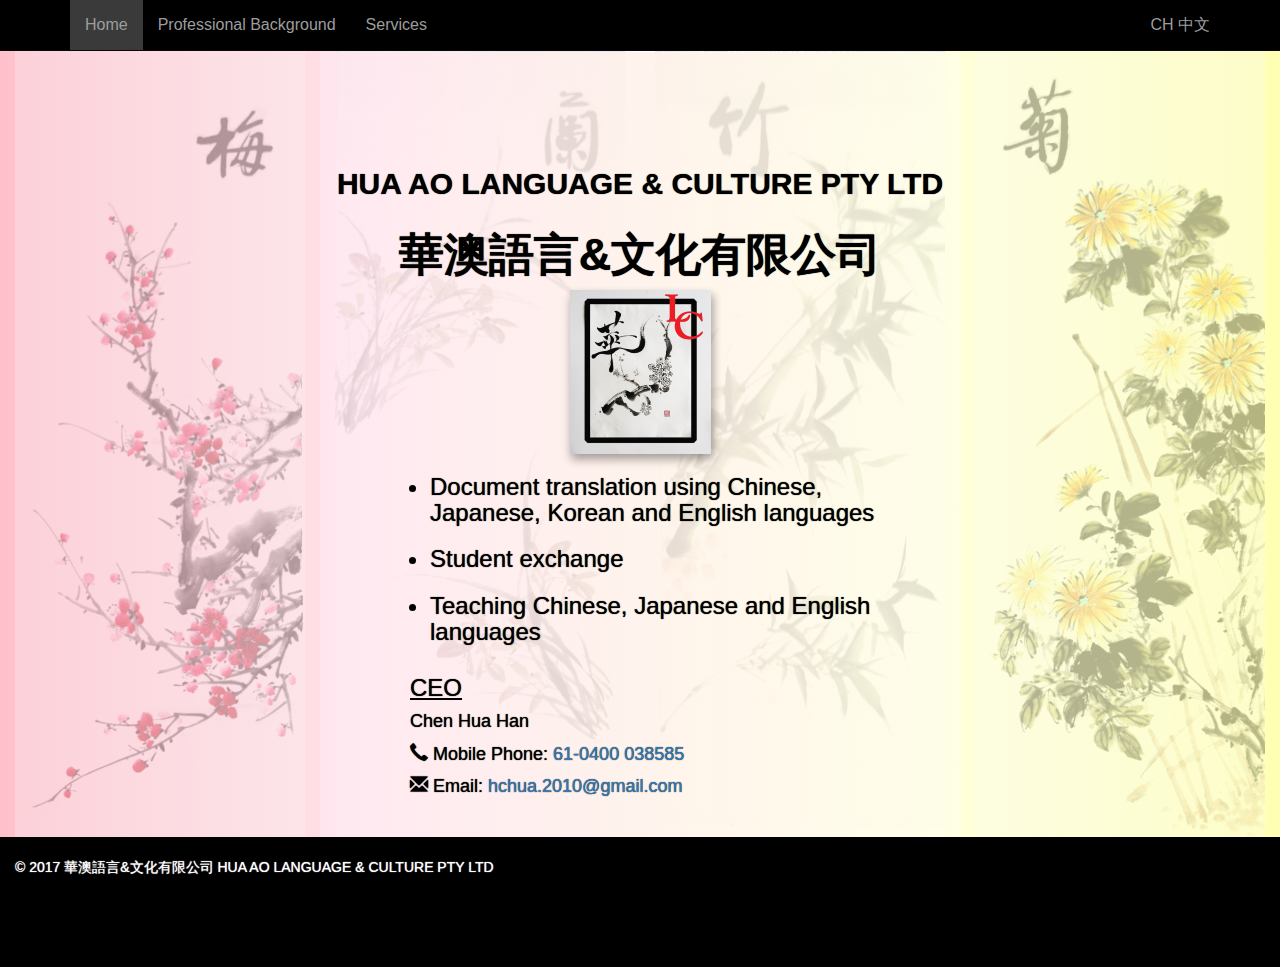
<file: index.html>
<!DOCTYPE html>

<html lang="en">

<head>
	<title></title>

	<meta charset="utf-8">
	<meta http-equiv="X-UA-Compatible" content="IE=edge">
	<meta name="viewport" content="width=device-width, initial-scale=1">


	<link rel="canonical"  href="">

	<link rel="alternate"  href="" hreflang="en">
	<link rel="alternate"  href="" hreflang="en">
	<link rel="alternate"  href="" hreflang="zh-hans">

	<meta name="description" content="">

	<meta name="google" content="notranslate">

	<script src="https://ajax.googleapis.com/ajax/libs/jquery/1.12.4/jquery.min.js" defer></script>

	<!--BS Latest compiled and minified CSS -->
	<link rel="stylesheet" href="https://maxcdn.bootstrapcdn.com/bootstrap/3.3.7/css/bootstrap.min.css" integrity="sha384-BVYiiSIFeK1dGmJRAkycuHAHRg32OmUcww7on3RYdg4Va+PmSTsz/K68vbdEjh4u" crossorigin="anonymous">


	<link rel="stylesheet" href="css/en/style.css">

	<!-- BS Latest compiled and minified JavaScript -->
	<script src="https://maxcdn.bootstrapcdn.com/bootstrap/3.3.7/js/bootstrap.min.js"  integrity="sha384-Tc5IQib027qvyjSMfHjOMaLkfuWVxZxUPnCJA7l2mCWNIpG9mGCD8wGNIcPD7Txa" crossorigin="anonymous" defer></script>

</head>

<body>

	<!--BOOTSTRAP NAVBAR-->
	<!--BOOTSTRAP NAVBAR-->
	<!--BOOTSTRAP NAVBAR-->
	<nav class="navbar navbar-inverse navbar-fixed-top">
		<div class="container">

			<div class="navbar-header">

				<button type="button" class="navbar-toggle" data-toggle="collapse" data-target="#myNavbar">
					<span class="icon-bar"></span>
					<span class="icon-bar"></span>	
					<span class="icon-bar"></span>		
				</button>



			</div>

			<div class="collapse navbar-collapse" id="myNavbar">
				<ul class="nav navbar-nav navbar-left">
					<li role="presentation" class="active" ><a href="index.html">Home</a></li>
					<li role="presentation" ><a href="html/en/about.html">Professional Background</a></li>
					<li role="presentation" ><a href="html/en/courses.html">Services</a></li>
				</ul>

				<ul class="nav navbar-nav navbar-right">
					<li role="presentation"><a lang="zh-Hans" href="html/zh-hans/index.html">CH 中文</a></li>
				</ul>
			</div>

		</div>
	</nav>


	<header>
		
	</header>

	<!--MAIN SECTION-->
	<!--MAIN SECTION-->
	<!--MAIN SECTION-->
	<main>

		<!--BACKGROUND-->
		<!--BACKGROUND-->
		<!--BACKGROUND-->
		<div class="container-fluid">

			<!--BgLeftSide-->
			<!--BgLeftSide-->
			<!--BgLeftSide-->
			<div id="conLeft" class="col-xs-12 col-sm-6 col-md-6">

				<div class="flexContainer01" >

					<div id="flexItemTL01"  >
						<img class="visible-lg visible-md visible-sm" src="img/290x786BRRed.png">
						<img class="visible-xs" src="img/218x590BRRed.png">
					</div>

					<div id="flexItemBL03" class="visible-lg visible-md"  >
						<img src="img/290x786BLGreeen.png">	
					</div>


				</div>

			</div>

			<!--BgRightSide-->
			<!--BgRightSide-->
			<!--BgRightSide-->
			<div id="conRight" class="col-sm-6 col-md-6">
				<div class="flexContainer02" >

					<div id="flexItemTR02" class="visible-lg visible-md">
						<img src="img/290x786TRGreen.png">
					</div>

					<div id="flexItemBR04" class="visible-lg visible-md visible-sm">
						<img src="img/290x786TLYellow.png">
					</div>

				</div>
			</div>

		</div>

		<div class="col-md-3 visible-lg visible-md"></div>

		<!--HOME CONTENT-->
		<!--HOME CONTENT-->
		<!--HOME CONTENT-->
		<div id="home" class="col-xs-12 col-sm-12 col-md-6 jumbotron">
			
			<div id="homeFlexContainer">
				
				<div id="homeFlexItem01">

					<div class="visible-lg visible-md visible-sm">

						<div id="innerFlexLg">
							
							<h2 id="enHeader"><strong>HUA AO LANGUAGE & CULTURE PTY LTD</strong></h2>
							<h2 id="zhHeader"><strong>華澳語言&文化有限公司</strong></h2>
							<img   src="img/141x164100ver3.png">

						</div>

					</div>

					<div class="visible-xs">

						<div id="innerFlexXs">
							
							<h3 id="enHeader"><strong>HUA AO LANGUAGE & CULTURE PTY LTD</strong></h3>
							<h3 id="zhHeader"><strong>華澳語言&文化有限公司</strong></h3>
							<img  src="img/71x82100ver3.png">
							
						</div>

					</div>
				</div>

				<div id="homeFlexItem02">

					<ul class="visible-lg visible-md visible-sm">
						<h3><li>Document translation using Chinese, Japanese, Korean and English languages</li></h3>
						<h3><li>Student exchange</li></h3>
						<h3><li>Teaching Chinese, Japanese and English languages </li></h3>
					</ul>

					<ul class="visible-xs">
						<h4><li>Document translation using Chinese, Japanese, Korean and English languages</li></h4>
						<h4><li>Student exchange</li></h4>
						<h4><li>Teaching Chinese, Japanese and English languages</li></h4>
					</ul>

				</div>

				<div id="homeFlexItem03">

					<div class="conContact visible-lg visible-md visible-sm">
						<h3><u>CEO</u></h3>
						<h4>Chen Hua Han</h4>
						<h4><span class="glyphicon glyphicon-earphone " ></span> Mobile Phone: <a href="tel:0400 038585">61-0400 038585</a></h4>
						<h4><span class="glyphicon glyphicon-envelope " ></span> Email: 
							<a href="mailto:hchua.2010@gmail.com">hchua.2010@gmail.com</a>
						</h4>						
					</div>

					<div class="conContact visible-xs">
						<h4><u>CEO</u></h4>
						<h5>Chen Hua Han</h5>
						<h5><span class="glyphicon glyphicon-earphone " ></span> Mobile Phone: <a href="tel:0400 038585">61-0400 038585</a></h5>
						<h5><span class="glyphicon glyphicon-envelope " ></span> Email: 
							<a href="mailto:hchua.2010@gmail.com">hchua.2010@gmail.com</a>
						</h5>						
					</div>

				</div>
				
			</div>




		</div> 

		<div class="col-md-3 visible-lg visible-md"></div> 

	</main> 

	<!--FOOTER SECTION-->
	<!--FOOTER SECTION-->
	<!--FOOTER SECTION-->
	<footer>


		<div class="container-fluid">
			<br>
			<p >
				&copy; 2017 華澳語言&文化有限公司 HUA AO LANGUAGE & CULTURE PTY LTD 
			</p>
		</div>

	</footer>



</body>
</html>
</file>
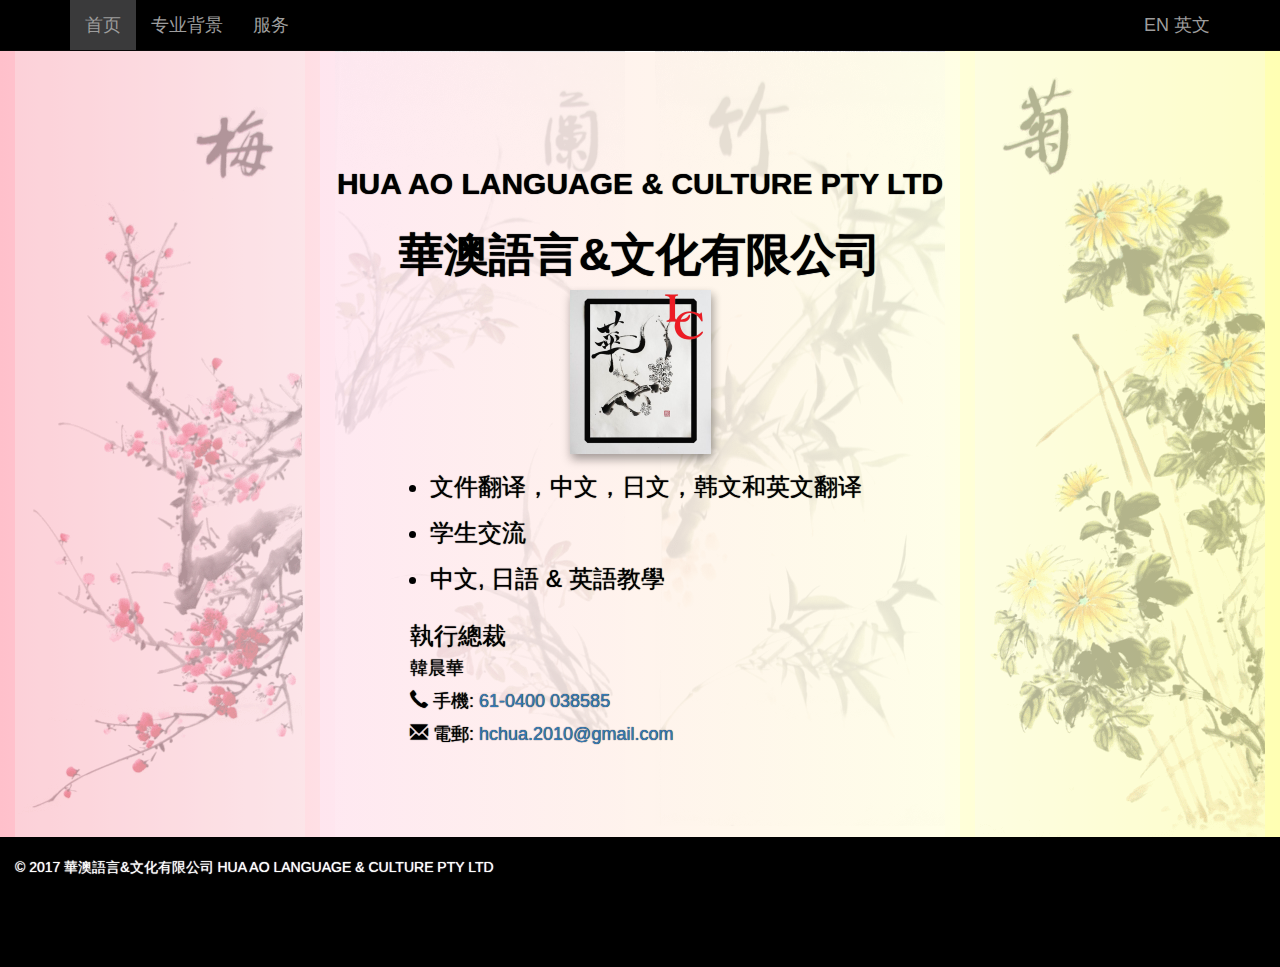
<file: html/zh-hans/index.html>
<!DOCTYPE html>
<html>

<html lang="zh-hans">

<head>
	<title></title>

	<meta charset="utf-8">
	<meta http-equiv="X-UA-Compatible" content="IE=edge">
	<meta name="viewport" content="width=device-width, initial-scale=1">


	<link rel="canonical"  href="">

	<link rel="alternate"  href="" hreflang="en">
	<link rel="alternate"  href="" hreflang="en">
	<link rel="alternate"  href="" hreflang="zh-hans">

	<meta name="description" content="">

	<meta name="google" content="notranslate">

	<script src="https://ajax.googleapis.com/ajax/libs/jquery/1.12.4/jquery.min.js" defer></script>

	<!--BS Latest compiled and minified CSS -->
	<link rel="stylesheet" href="https://maxcdn.bootstrapcdn.com/bootstrap/3.3.7/css/bootstrap.min.css" integrity="sha384-BVYiiSIFeK1dGmJRAkycuHAHRg32OmUcww7on3RYdg4Va+PmSTsz/K68vbdEjh4u" crossorigin="anonymous">


	<link rel="stylesheet" href="../../css/zh-hans/style.css">

	<!-- BS Latest compiled and minified JavaScript -->
	<script src="https://maxcdn.bootstrapcdn.com/bootstrap/3.3.7/js/bootstrap.min.js"  integrity="sha384-Tc5IQib027qvyjSMfHjOMaLkfuWVxZxUPnCJA7l2mCWNIpG9mGCD8wGNIcPD7Txa" crossorigin="anonymous" defer></script>

</head>

<body>

	<!--BOOTSTRAP NAVBAR-->
  <!--BOOTSTRAP NAVBAR-->
  <!--BOOTSTRAP NAVBAR-->
  <nav class="navbar navbar-inverse navbar-fixed-top">
  	
  	<div class="container">

  		<div class="navbar-header">

  			<button type="button" class="navbar-toggle" data-toggle="collapse" data-target="#myNavbar">
  			  <span class="icon-bar"></span>
  			  <span class="icon-bar"></span>	
  			  <span class="icon-bar"></span>		
  			</button>

  		</div>

  		<div class="collapse navbar-collapse" id="myNavbar">

    		<ul class="nav navbar-nav navbar-left">
    			<li role="presentation" class="active"  ><a href="index.html">首页</a></li>
    			<li role="presentation"  ><a href="about.html">专业背景</a></li>
    			<li role="presentation"  ><a href="courses.html">服务</a></li>
    		</ul>
	    		
    		<ul class="nav navbar-nav navbar-right">
  	  		<li role="presentation"><a lang="zh-hans" href="../../index.html">EN 英文</a></li>
   			</ul>

  		</div>

  	</div>
  </nav>


	<header>
		
	</header>

  <!--MAIN SECTION-->
  <!--MAIN SECTION-->
  <!--MAIN SECTION-->
  <main>

		<!--BACKGROUND-->
  	<!--BACKGROUND-->
  	<!--BACKGROUND-->
	  <div class="container-fluid">

		  <!--BgLeftSide-->
		  <!--BgLeftSide-->
	  	<!--BgLeftSide-->
			<div id="conLeft" class="col-xs-12 col-sm-6 col-md-6">

				<div class="flexContainer01" >

					<div id="flexItemTL01"  >
						<img class="visible-lg visible-md visible-sm" src="../../img/290x786BRRed.png">
						<img class="visible-xs" src="../../img/218x590BRRed.png">
					</div>

					<div id="flexItemBL03" class="visible-lg visible-md"  >
						<img src="../../img/290x786BLGreeen.png">	
					</div>


				</div>

			</div>

			<!--BgRightSide-->
			<!--BgRightSide-->
			<!--BgRightSide-->
  		<div id="conRight" class="col-sm-6 col-md-6">
  			<div class="flexContainer02" >

	  			<div id="flexItemTR02" class="visible-lg visible-md">
	  				<img src="../../img/290x786TRGreen.png">
	  			</div>

	  			<div id="flexItemBR04" class="visible-lg visible-md visible-sm">
	  				<img src="../../img/290x786TLYellow.png">
	  			</div>

	  		</div>
  		</div>

		</div>

		<div class="col-md-3 visible-lg visible-md"></div>

		<!--HOME CONTENT-->
		<!--HOME CONTENT-->
		<!--HOME CONTENT-->
		<div id="home" class="col-xs-12 col-sm-12 col-md-6 jumbotron">
			
			<div id="homeFlexContainer">
				
				<div id="homeFlexItem01">

					<div class="visible-lg visible-md visible-sm">

						<div id="innerFlexLg">
							
							<h2 id="enHeader"><strong>HUA AO LANGUAGE & CULTURE PTY LTD</strong></h2>
				  		<h2 id="zhHeader"><strong>華澳語言&文化有限公司</strong></h2>
				  		<img   src="../../img/141x164100ver3.png">

			  		</div>

					</div>

					<div class="visible-xs">	

						<div id="innerFlexXs">
							
							<h3 id="enHeader"><strong>HUA AO LANGUAGE & CULTURE PTY LTD</strong></h3>
				  		<h3 id="zhHeader"><strong>華澳語言&文化有限公司</strong></h3>
				  		<img  src="../../img/71x82100ver3.png">

				  	</div>

					</div>

				</div>

				<div id="homeFlexItem02">

					  <ul class="visible-lg visible-md visible-sm">
			  			<h3><li>文件翻译，中文，日文，韩文和英文翻译</li></h3>
			  			<h3><li>学生交流</li></h3>
			  			<h3><li>中文, 日語 & 英語教學</li></h3>

						</ul>

						<ul class="visible-xs">
			  			<h4><li>文件翻译，中文，日文，韩文和英文翻译</li></h4>
			  			<h4><li>学生交流</li></h4>
			  			<h4><li>中文, 日語 & 英語教學</li></h4>

						</ul>
	
				</div>

				<div id="homeFlexItem03">

					<div class="conContact visible-lg visible-md visible-sm">
				  	<h3>執行總裁</h3>
						<h4>韓晨華</h4>
						<h4><span class="glyphicon glyphicon-earphone " ></span> 手機: <a href="tel:0400 038585">61-0400 038585</a></h4>
						<h4><span class="glyphicon glyphicon-envelope " ></span> 電郵: 
							<a href="mailto:hchua.2010@gmail.com">hchua.2010@gmail.com</a>
						</h4>						
					</div>

					<div class="conContact visible-xs">
				  	<h4>執行總裁</h4>
						<h5>韓晨華</h5>
						<h5><span class="glyphicon glyphicon-earphone " ></span> 手機: <a href="tel:0400 038585">61-0400 038585</a></h5>
						<h5><span class="glyphicon glyphicon-envelope " ></span> 電郵: 
							<a href="mailto:hchua.2010@gmail.com">hchua.2010@gmail.com</a>
						</h5>						
					</div>

				</div>
				
			</div>




		</div> 

		<div class="col-md-3 visible-lg visible-md"></div> 

	</main> 

	<!--FOOTER SECTION-->
  <!--FOOTER SECTION-->
  <!--FOOTER SECTION-->
	<footer>


		<div class="container-fluid">
			<br>
				<p >
		  		&copy; 2017 華澳語言&文化有限公司 HUA AO LANGUAGE & CULTURE PTY LTD 
		  	</p>
		</div>

	</footer>



</body>
</html>
</file>
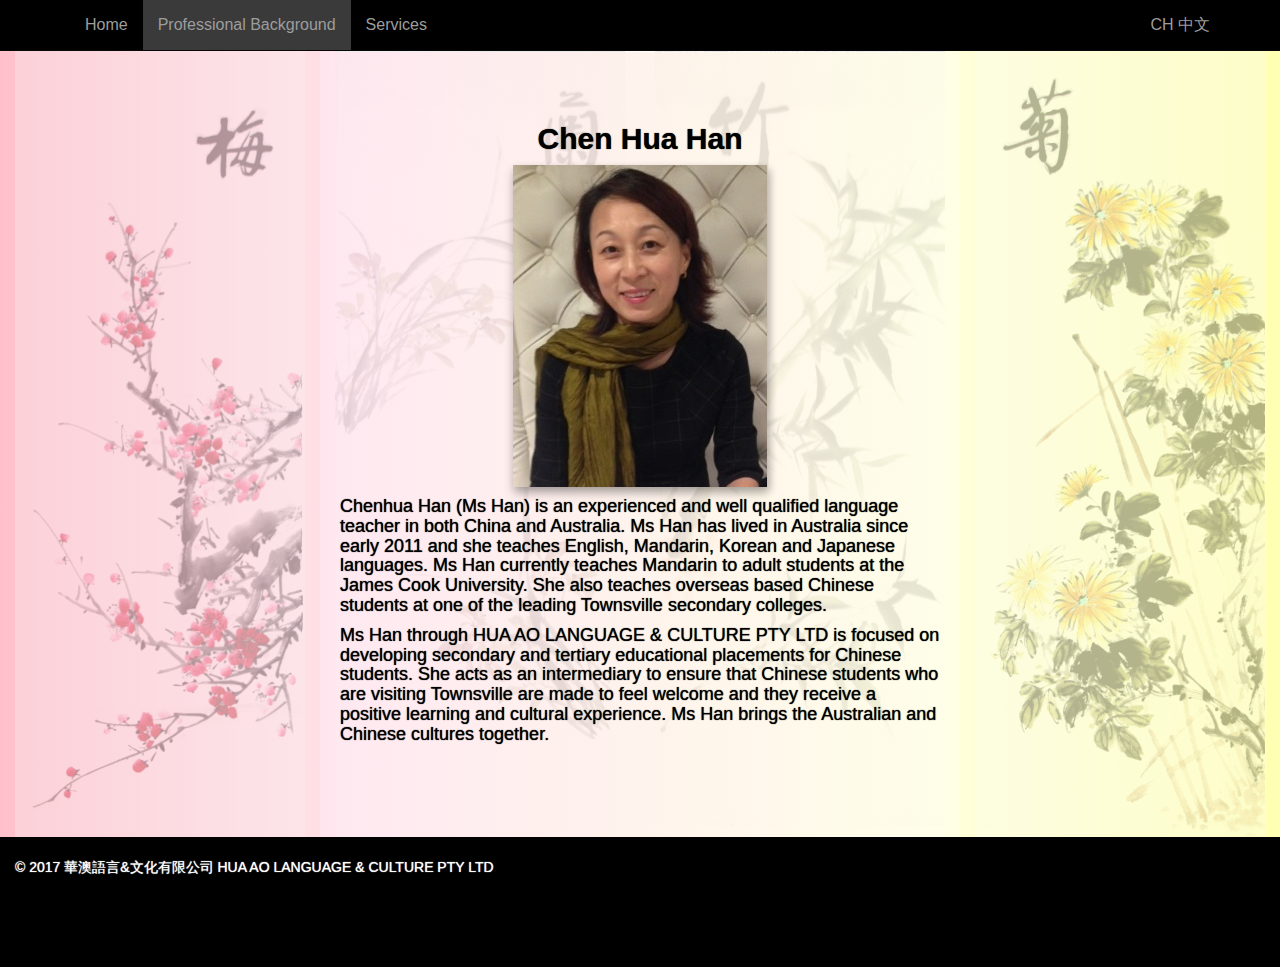
<file: html/en/about.html>
<!DOCTYPE html>
<html>

<html lang="en">

<head>
	 <title></title>

  <meta charset="utf-8">
  <meta http-equiv="X-UA-Compatible" content="IE=edge">
  <meta name="viewport" content="width=device-width, initial-scale=1">

  
  <link rel="canonical"  href="">

  <link rel="alternate"  href="" hreflang="en">
  <link rel="alternate"  href="" hreflang="en">
  <link rel="alternate"  href="" hreflang="zh-hans">
  
  <meta name="description" content="">

  <meta name="google" content="notranslate">

   <script src="https://ajax.googleapis.com/ajax/libs/jquery/1.12.4/jquery.min.js" defer></script>
  
  <!--BS Latest compiled and minified CSS -->
	<link rel="stylesheet" href="https://maxcdn.bootstrapcdn.com/bootstrap/3.3.7/css/bootstrap.min.css" integrity="sha384-BVYiiSIFeK1dGmJRAkycuHAHRg32OmUcww7on3RYdg4Va+PmSTsz/K68vbdEjh4u" crossorigin="anonymous">


  <link rel="stylesheet" href="../../css/en/style.css">

	<!-- BS Latest compiled and minified JavaScript -->
  <script src="https://maxcdn.bootstrapcdn.com/bootstrap/3.3.7/js/bootstrap.min.js"  integrity="sha384-Tc5IQib027qvyjSMfHjOMaLkfuWVxZxUPnCJA7l2mCWNIpG9mGCD8wGNIcPD7Txa" crossorigin="anonymous" defer></script>

</head>

<body>

	<!--BOOTSTRAP NAVBAR-->
  <!--BOOTSTRAP NAVBAR-->
  <!--BOOTSTRAP NAVBAR-->
  <nav class="navbar navbar-inverse navbar-fixed-top">
  	<div class="container">

  		<div class="navbar-header">

  			<button type="button" class="navbar-toggle" data-toggle="collapse" data-target="#myNavbar">
  			  <span class="icon-bar"></span>
  			  <span class="icon-bar"></span>	
  			  <span class="icon-bar"></span>		
  			</button>



  		</div>

  		<div class="collapse navbar-collapse" id="myNavbar">
    		<ul class="nav navbar-nav navbar-left">
    			<li role="presentation"  ><a href="../../index.html">Home</a></li>
    			<li role="presentation" class="active" ><a href="about.html">Professional Background</a></li>
  				<li role="presentation" ><a href="courses.html">Services</a></li>
    		</ul>

    		<ul class="nav navbar-nav navbar-right">
  	  		<li role="presentation"><a lang="zh-Hans" href="../zh-hans/about.html">CH 中文</a></li>
   			</ul>
  		</div>

  	</div>
  </nav>


	<header>
		
	</header>

  <!--MAIN SECTION-->
  <!--MAIN SECTION-->
  <!--MAIN SECTION-->
  <main>

  	<!--BACKGROUND-->
  	<!--BACKGROUND-->
  	<!--BACKGROUND-->
	  <div class="container-fluid">

		  <!--BgLeftSide-->
		  <!--BgLeftSide-->
	  	<!--BgLeftSide-->
			<div id="conLeft" class="col-xs-12 col-sm-6 col-md-6">

				<div class="flexContainer01" >

					<div id="flexItemTL01"  >
						<img class="visible-lg visible-md visible-sm" src="../../img/290x786BRRed.png">
						<img class="visible-xs" src="../../img/218x590BRRed.png">
					</div>

					<div id="flexItemBL03" class="visible-lg visible-md"  >
						<img src="../../img/290x786BLGreeen.png">	
					</div>


				</div>

			</div>



			<!--BgRightSide-->
			<!--BgRightSide-->
			<!--BgRightSide-->
  		<div id="conRight" class="col-sm-6 col-md-6">
  			<div class="flexContainer02" >

	  			<div id="flexItemTR02" class="visible-lg visible-md">
	  				<img src="../../img/290x786TRGreen.png">
	  			</div>

	  			<div id="flexItemBR04" class="visible-lg visible-md visible-sm">
	  				<img src="../../img/290x786TLYellow.png">
	  			</div>

	  		</div>
  		</div>

		</div>

		<div class="col-md-3 visible-lg visible-md"></div>

		<!--ABOUT CONTENT-->
		<!--ABOUT CONTENT-->
		<!--ABOUT CONTENT-->

		<div id="about" class="col-xs-12 col-sm-12 col-md-6 jumbotron">
			

				

			


			<div id="aboutFlexContainer">

				<div id="aboutFlexItem01">
					<div class="visible-lg visible-md visible-sm">
						<h2><strong>Chen Hua Han</strong></h2>

					</div>

					<div class="visible-xs">
						<h4><strong>Chen Hua Han</strong></h4>
						
					</div>
			  </div>

				  
			  <div id="aboutFlexItem02">
			  	<img class="visible-sm visible-md visible-lg" src="../../img/254x322profilePhoto.jpg" >
			  	<img class="visible-xs" src="../../img/130x165profilePhoto.jpg" >
			  </div>



				<div id="aboutFlexItem03">

				  <div class="visible-lg visible-md visible-sm">



	  			<h4>Chenhua Han (Ms Han) is an experienced and well qualified language teacher in both China and Australia. Ms Han has lived in Australia since early 2011 and she teaches English, Mandarin, Korean and Japanese languages. Ms Han currently teaches Mandarin to adult students at the James Cook University. She also teaches overseas based Chinese students at one of the leading Townsville secondary colleges.</h4>

					<h4>Ms Han through HUA AO LANGUAGE & CULTURE PTY LTD is focused on developing secondary and tertiary educational placements for Chinese students. She acts as an intermediary to ensure that Chinese students who are visiting Townsville are made to feel welcome and they receive a positive learning and cultural experience. Ms Han brings the Australian and Chinese cultures together.</h4>
	
					</div>


					<div class="visible-xs">

	  			<h5>Chenhua Han (Ms Han) is an experienced and well qualified language teacher in both China and Australia. Ms Han has lived in Australia since early 2011 and she teaches English, Mandarin, Korean and Japanese languages. Ms Han currently teaches Mandarin to adult students at the James Cook University. She also teaches overseas based Chinese students at one of the leading Townsville secondary colleges.</h5>

					<h5>Ms Han through HUA AO LANGUAGE & CULTURE PTY LTD is focused on developing secondary and tertiary educational placements for Chinese students. She acts as an intermediary to ensure that Chinese students who are visiting Townsville are made to feel welcome and they receive a positive learning and cultural experience. Ms Han brings the Australian and Chinese cultures together.</h5>

		  		</div>

				</div>		
			</div>

		  







		</div> 

		<div class="col-md-3 visible-lg visible-md"></div> 

	</main> 

	<!--FOOTER SECTION-->
  <!--FOOTER SECTION-->
  <!--FOOTER SECTION-->
	<footer>


		<div class="container-fluid">
			<br>
				<p >
		  		&copy; 2017 華澳語言&文化有限公司 HUA AO LANGUAGE & CULTURE PTY LTD 
		  	</p>
		</div>

	</footer>



</body>
</html>
</file>
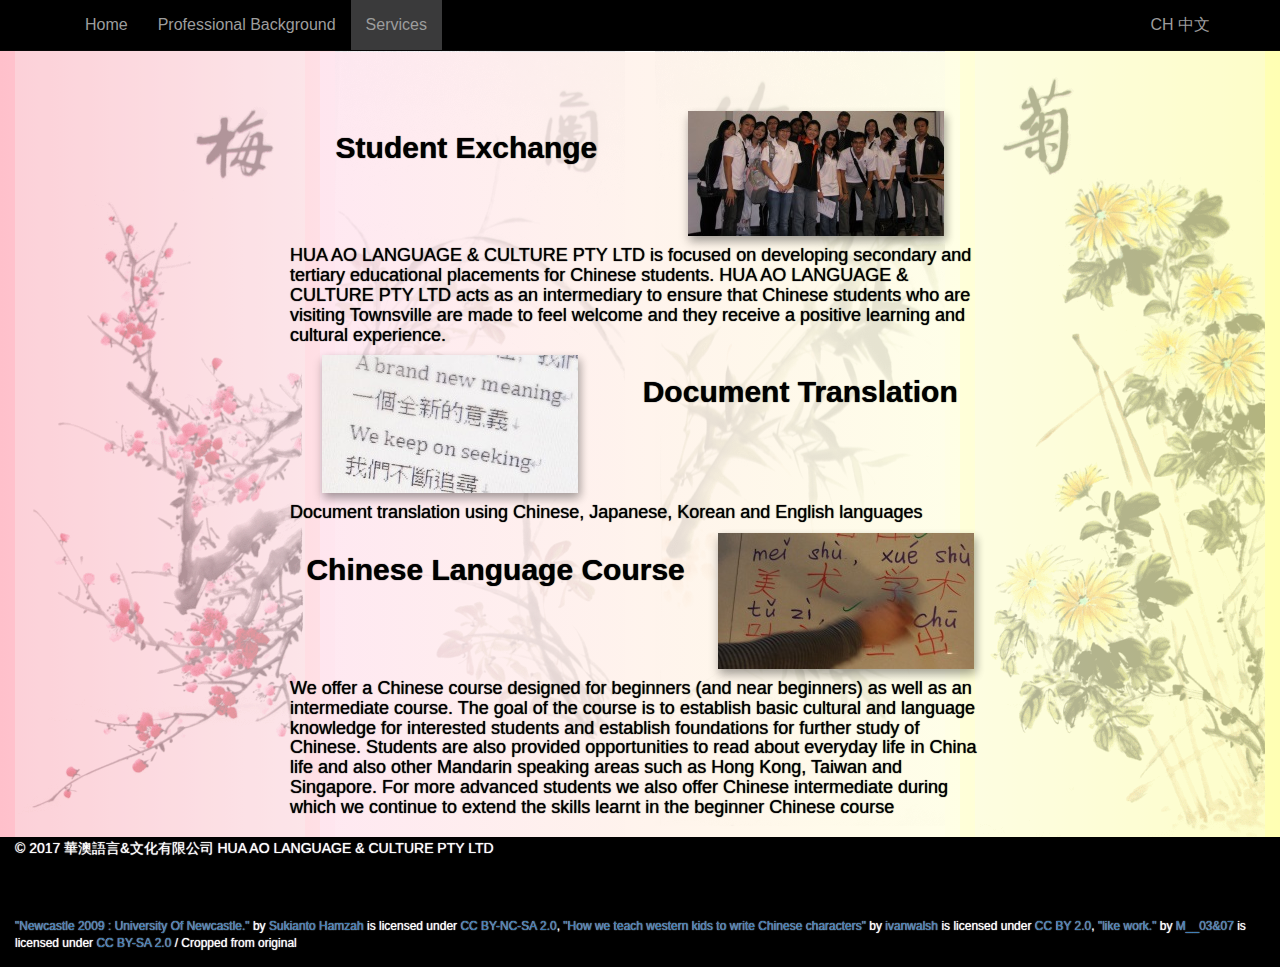
<file: html/en/courses.html>
<!DOCTYPE html>
<html>

<html lang="en">

<head>
	 <title></title>

  <meta charset="utf-8">
  <meta http-equiv="X-UA-Compatible" content="IE=edge">
  <meta name="viewport" content="width=device-width, initial-scale=1">

  
  <link rel="canonical"  href="">

  <link rel="alternate"  href="" hreflang="en">
  <link rel="alternate"  href="" hreflang="en">
  <link rel="alternate"  href="" hreflang="zh-hans">
  
  <meta name="description" content="">

  <meta name="google" content="notranslate">

   <script src="https://ajax.googleapis.com/ajax/libs/jquery/1.12.4/jquery.min.js" defer></script>
  
  <!--BS Latest compiled and minified CSS -->
	<link rel="stylesheet" href="https://maxcdn.bootstrapcdn.com/bootstrap/3.3.7/css/bootstrap.min.css" integrity="sha384-BVYiiSIFeK1dGmJRAkycuHAHRg32OmUcww7on3RYdg4Va+PmSTsz/K68vbdEjh4u" crossorigin="anonymous">


  <link rel="stylesheet" href="../../css/en/style.css">

	<!-- BS Latest compiled and minified JavaScript -->
  <script src="https://maxcdn.bootstrapcdn.com/bootstrap/3.3.7/js/bootstrap.min.js"  integrity="sha384-Tc5IQib027qvyjSMfHjOMaLkfuWVxZxUPnCJA7l2mCWNIpG9mGCD8wGNIcPD7Txa" crossorigin="anonymous" defer></script>

</head>

<body>

	<!--BOOTSTRAP NAVBAR-->
  <!--BOOTSTRAP NAVBAR-->
  <!--BOOTSTRAP NAVBAR-->
  <nav class="navbar navbar-inverse navbar-fixed-top">
  	
  	<div class="container">

  		<div class="navbar-header">

  			<button type="button" class="navbar-toggle" data-toggle="collapse" data-target="#myNavbar">
  			  <span class="icon-bar"></span>
  			  <span class="icon-bar"></span>	
  			  <span class="icon-bar"></span>		
  			</button>

  		</div>

  		<div class="collapse navbar-collapse" id="myNavbar">
    		

	    		 <ul class="nav navbar-nav navbar-left">
	    			<li role="presentation"  ><a href="../../index.html">Home</a></li>
	    			<li role="presentation"  ><a href="about.html">Professional Background</a></li>
	  				<li role="presentation" class="active" ><a href="courses.html">Services</a></li>
	    		</ul>
	    		
    		

    		<ul class="nav navbar-nav navbar-right">
  	  		<li role="presentation"><a lang="zh-Hans" href="../zh-hans/courses.html">CH 中文</a></li>
   			</ul>


    			

  		</div>

  	</div>
  </nav>


	<header>
		
	</header>

  <!--MAIN SECTION-->
  <!--MAIN SECTION-->
  <!--MAIN SECTION-->
  <main>

  	<!--BACKGROUND-->
  	<!--BACKGROUND-->
  	<!--BACKGROUND-->
	  <div class="container-fluid">

		  <!--BgLeftSide-->
		  <!--BgLeftSide-->
	  	<!--BgLeftSide-->
			<div id="conLeft" class="col-xs-12 col-sm-6 col-md-6">

				<div class="flexContainer01" >

					<div id="flexItemTL01"  >
						<img class="visible-lg visible-md visible-sm" src="../../img/290x786BRRed.png">
						<img class="visible-xs" src="../../img/218x590BRRed.png">
					</div>

					<div id="flexItemBL03" class="visible-lg visible-md"  >
						<img src="../../img/290x786BLGreeen.png">	
					</div>


				</div>

			</div>



			<!--BgRightSide-->
			<!--BgRightSide-->
			<!--BgRightSide-->
  		<div id="conRight" class="col-sm-6 col-md-6">
  			<div class="flexContainer02" >

	  			<div id="flexItemTR02" class="visible-lg visible-md">
	  				<img src="../../img/290x786TRGreen.png">
	  			</div>

	  			<div id="flexItemBR04" class="visible-lg visible-md visible-sm">
	  				<img src="../../img/290x786TLYellow.png">
	  			</div>

	  		</div>
  		</div>

		</div>

		<div class="col-md-3 visible-lg visible-md"></div>

		<!--courses CONTENT-->
		<!--courses CONTENT-->
		<!--courses CONTENT-->

		<div id="courses" class="col-xs-12 col-sm-12 col-md-6 jumbotron">
			

			<div id="coursesFlexContainer">

				<div id="coursesFlexItem01">

					<div class="visible-lg visible-md visible-sm">

						<div class="coursesPicFlex" >
							<h2>Student Exchange</h2>
							<img id="coursesImg01"    src="../../img/256x125StudentExchange.jpg">
						</div>	

					  <h4>HUA AO LANGUAGE & CULTURE PTY LTD is focused on developing secondary and tertiary educational placements for Chinese students. HUA AO LANGUAGE & CULTURE PTY LTD acts as an intermediary to ensure that Chinese students who are visiting Townsville are made to feel welcome and they receive a positive learning and cultural experience. </h4>

				  </div>

				  <div class="visible-xs">

						<h4>Student Exchange</h4>
					  <h5>HUA AO LANGUAGE & CULTURE PTY LTD is focused on developing secondary and tertiary educational placements for Chinese students. HUA AO LANGUAGE & CULTURE PTY LTD acts as an intermediary to ensure that Chinese students who are visiting Townsville are made to feel welcome and they receive a positive learning and cultural experience. </h5>

				  </div>

				</div>

				<div id="coursesFlexItem02">

					<div class="visible-lg visible-md visible-sm">

						<div class="coursesPicFlex" >
						<img id="coursesImg02"    src="../../img/256x138DocumentTranslation.jpg">
							<h2> Document Translation</h2>
							
						</div>

						<h4>Document translation using Chinese, Japanese, Korean and English languages</h4>

				  </div>

				  <div class="visible-xs">

				  	<h4> Document Translation</h4>
						<h5>Document translation using Chinese, Japanese, Korean and English languages</h5>

				  </div>

			  </div>


				<div id="coursesFlexItem03">

				  <div class="visible-lg visible-md visible-sm">

				  <div class="coursesPicFlex" >
						<h2>Chinese Language Course</h2>
						<img id="coursesImg03"    src="../../img/256x136ChineseLanguageCourse.jpg">
					</div>
	  				
	  				<h4>We offer a Chinese course designed for beginners (and near beginners) as well as an intermediate course. The goal of the course is to establish basic cultural and language knowledge for interested students and establish foundations for further study of Chinese. Students are also provided opportunities to read about everyday life in China life and also other Mandarin speaking areas such as Hong Kong, Taiwan and Singapore. For more advanced students we also offer Chinese intermediate during which we continue to extend the skills learnt in the beginner Chinese course</h4>

					</div>


					<div class="visible-xs">

	
						<h4>Chinese Language Course</h4>
	  				
	  				<h5>We offer a Chinese course designed for beginners (and near beginners) as well as an intermediate course. The goal of the course is to establish basic cultural and language knowledge for interested students and establish foundations for further study of Chinese. Students are also provided opportunities to read about everyday life in China life and also other Mandarin speaking areas such as Hong Kong, Taiwan and Singapore. For more advanced students we also offer Chinese intermediate during which we continue to extend the skills learnt in the beginner Chinese course</h5>
 

		  		</div>

				</div>		
			</div>

		  







		</div> 

		<div class="col-md-3 visible-lg visible-md"></div> 

	</main> 

	<!--FOOTER SECTION-->
  <!--FOOTER SECTION-->
  <!--FOOTER SECTION-->


<footer>
		<div   class="container-fluid">		

				<div id="footFlexContainer" >
					
					<div id="footFlexItem1">
						
						
							<p >
					  		&copy; 2017 華澳語言&文化有限公司 HUA AO LANGUAGE & CULTURE PTY LTD 
					  	</p>

					</div>
					
					<div class="visible-lg visible-md visible-sm" id="footFlexItem2">

					  	<p><a href="https://www.flickr.com/photos/sukianto/3905899083/">"Newcastle 2009 : University Of Newcastle."</a> by <a href="https://www.flickr.com/photos/sukianto/">Sukianto Hamzah</a> is licensed under <a href="https://creativecommons.org/licenses/by-nc-sa/2.0/">CC BY-NC-SA 2.0</a>, <a href="https://www.flickr.com/photos/ivanwalsh/4180684786/">"How we teach western kids to write Chinese characters"</a> by <a href="https://www.flickr.com/photos/ivanwalsh/">ivanwalsh</a> is licensed under <a href="https://creativecommons.org/licenses/by/2.0/">CC BY 2.0</a>, <a href="https://www.flickr.com/photos/m_w/28052396633/in/photolist-KMAjso-JJTSbV-RiQUJU-LA6EJP-KnWf6u">"like work."</a> by <a href="https://www.flickr.com/photos/m_w/">M__03&07</a> is licensed under <a href="https://creativecommons.org/licenses/by-sa/2.0/">CC BY-SA 2.0</a> / Cropped from original</p>

					</div>

				</div>

		</div>
</footer>
	



</body>
</html>
</file>
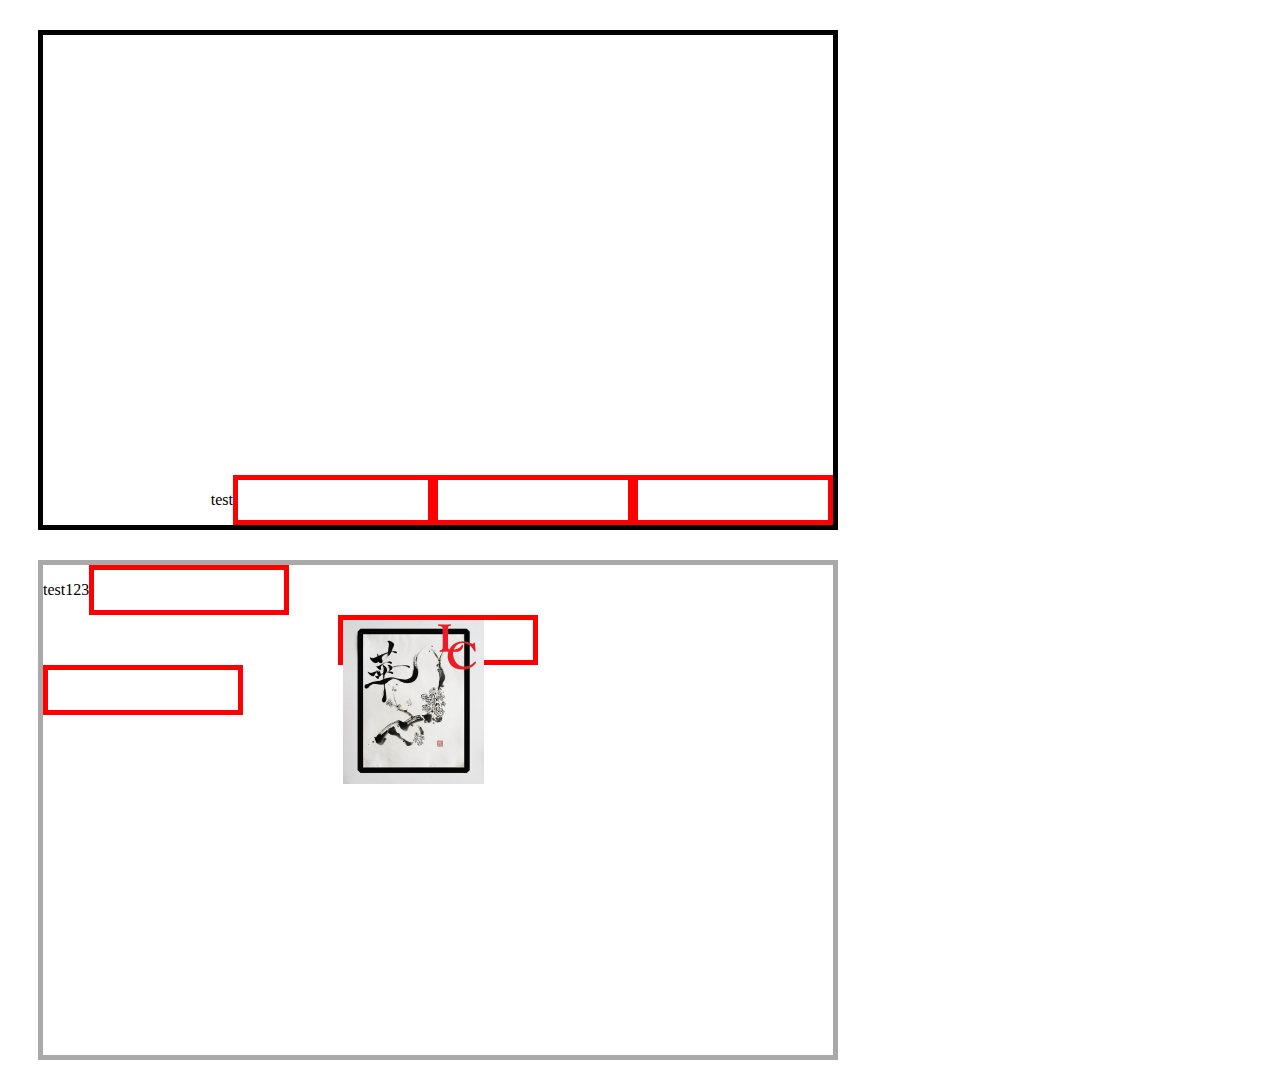
<file: html/en/flexContainer.html>
<!DOCTYPE html>
<html>
<head>
	<title></title>

	<style>

	* {box-sizing: border-box;}
		
		#flexContainerRow {
			display: flex;
			flex-direction: row;

			height: 500px;
			width: 800px;
			border: thick solid black;
			margin: 30px;
			justify-content: flex-end; /*X-AXIS*/
			align-items: flex-end; /*Y-AXIS*/
		}

		#flexContainerCol {
			display: flex;
			flex-direction: column;

			height: 500px;
			width: 800px;
			border: thick solid darkgrey;
			margin: 30px;
			justify-content: flex-start; /*Y-AXIS*/
			align-items: flex-start; /*X-AXIS*/

		}

		.flexItem1 {
			height: 50px;
			width: 200px;
			border: thick solid red;
			/*align-self: flex-start; /*Y-AXIS ROW
																X-AXIS COLUMN*/
		}






	</style>
</head>
<body>

	<div id="flexContainerRow">
		<p>test</p>
		<div class="flexItem1"></div>
		<div class="flexItem1"></div>
		<div class="flexItem1"></div>
	</div>

	<div id="flexContainerCol">
		<div style="display: inline-flex;">
			<p>test123</p>
			<div class="flexItem1"></div>
		</div>
		
		<div style="align-self: center;"  class="flexItem1">
			<img   src="../../img/141x164100ver3.png">
		</div>
		<div class="flexItem1"></div>
	</div>

</body>
</html>
</file>
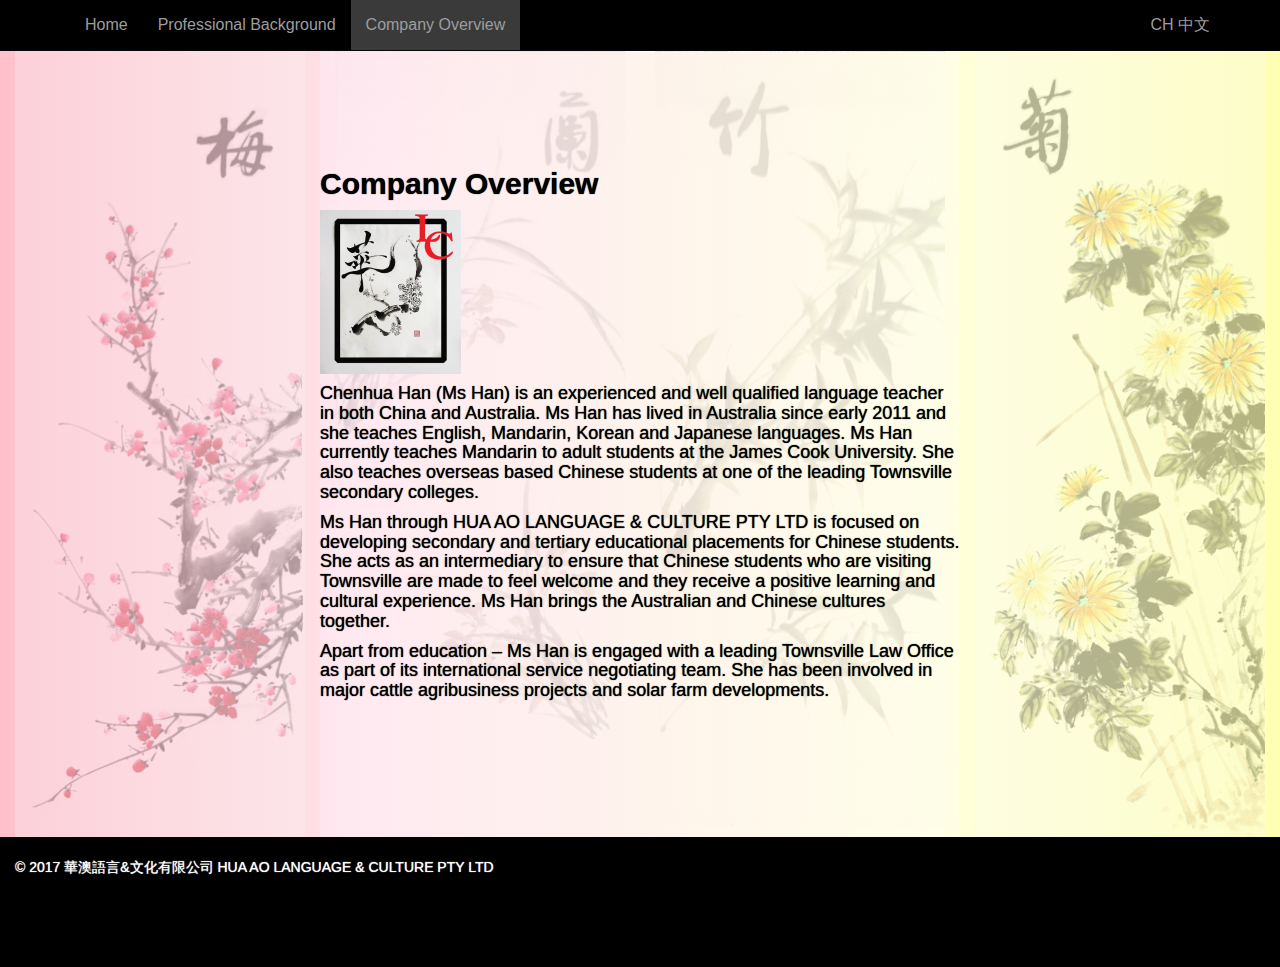
<file: html/en/overview.html>
<!DOCTYPE html>
<html>

<html lang="en">

<head>
	 <title></title>

  <meta charset="utf-8">
  <meta http-equiv="X-UA-Compatible" content="IE=edge">
  <meta name="viewport" content="width=device-width, initial-scale=1">

  
  <link rel="canonical"  href="">

  <link rel="alternate"  href="" hreflang="en">
  <link rel="alternate"  href="" hreflang="en">
  <link rel="alternate"  href="" hreflang="zh-hans">
  
  <meta name="description" content="">

  <meta name="google" content="notranslate">

   <script src="https://ajax.googleapis.com/ajax/libs/jquery/1.12.4/jquery.min.js" defer></script>
  
  <!--BS Latest compiled and minified CSS -->
	<link rel="stylesheet" href="https://maxcdn.bootstrapcdn.com/bootstrap/3.3.7/css/bootstrap.min.css" integrity="sha384-BVYiiSIFeK1dGmJRAkycuHAHRg32OmUcww7on3RYdg4Va+PmSTsz/K68vbdEjh4u" crossorigin="anonymous">


  <link rel="stylesheet" href="../../css/en/style.css">

	<!-- BS Latest compiled and minified JavaScript -->
  <script src="https://maxcdn.bootstrapcdn.com/bootstrap/3.3.7/js/bootstrap.min.js"  integrity="sha384-Tc5IQib027qvyjSMfHjOMaLkfuWVxZxUPnCJA7l2mCWNIpG9mGCD8wGNIcPD7Txa" crossorigin="anonymous" defer></script>

</head>

<body>

	<!--BOOTSTRAP NAVBAR-->
  <!--BOOTSTRAP NAVBAR-->
  <!--BOOTSTRAP NAVBAR-->
  <nav class="navbar navbar-inverse navbar-fixed-top">
  	<div class="container">

  		<div class="navbar-header">

  			<button type="button" class="navbar-toggle" data-toggle="collapse" data-target="#myNavbar">
  			  <span class="icon-bar"></span>
  			  <span class="icon-bar"></span>	
  			  <span class="icon-bar"></span>		
  			</button>



  		</div>

  		<div class="collapse navbar-collapse" id="myNavbar">
    		<ul class="nav navbar-nav ">
    			<li role="presentation"  ><a href="index.html">Home</a></li>
    			<li role="presentation"><a href="about.html">Professional Background</a></li>
  				<li role="presentation" class="active" ><a href="overview.html">Company Overview</a></li>
    		</ul>

    		<ul class="nav navbar-nav navbar-right">
  	  		<li role="presentation"><a lang="zh-Hans" href="../zh-hans/overview.html">CH 中文</a></li>
   			</ul>
  		</div>

  	</div>
  </nav>


	<header>
		
	</header>

  <!--MAIN SECTION-->
  <!--MAIN SECTION-->
  <!--MAIN SECTION-->
  <main>

  	<!--BACKGROUND-->
  	<!--BACKGROUND-->
  	<!--BACKGROUND-->
	  <div class="container-fluid">

		  <!--BgLeftSide-->
		  <!--BgLeftSide-->
	  	<!--BgLeftSide-->
			<div id="conLeft" class="col-xs-12 col-sm-6 col-md-6">

				<div class="flexContainer01" >

					<div id="flexItemTL01"  >
						<img class="visible-lg visible-md visible-sm" src="../../img/290x786BRRed.png">
						<img class="visible-xs" src="../../img/218x590BRRed.png">
					</div>

					<div id="flexItemBL03" class="visible-lg visible-md"  >
						<img src="../../img/290x786BLGreeen.png">	
					</div>


				</div>

			</div>



			<!--BgRightSide-->
			<!--BgRightSide-->
			<!--BgRightSide-->
  		<div id="conRight" class="col-sm-6 col-md-6">
  			<div class="flexContainer02" >

	  			<div id="flexItemTR02" class="visible-lg visible-md">
	  				<img src="../../img/290x786TRGreen.png">
	  			</div>

	  			<div id="flexItemBR04" class="visible-lg visible-md visible-sm">
	  				<img src="../../img/290x786TLYellow.png">
	  			</div>

	  		</div>
  		</div>

		</div>

		<div class="col-md-3 visible-lg visible-md"></div>

		<!--OVERVIEW CONTENT-->
		<!--OVERVIEW CONTENT-->
		<!--OVERVIEW CONTENT-->

		<div id="overview" class="col-xs-12 col-sm-12 col-md-6 jumbotron">
			

			<div id="overviewFlexContainer">

				<div id="overviewFlexItem01">
					
					
				</div>

				<div id="overviewFlexItem02">

					<div >

						<h2 class="visible-lg visible-md visible-sm"><strong>Company Overview</strong></h2>
						<img class="visible-lg visible-md visible-sm"  src="../../img/141x164100ver3.png">
						
					</div>

					<div  >

						<h4 class="visible-xs"><strong>Company Overview</strong></h4>
						<img class="visible-xs"  src="../../img/71x82100ver3.png">

					</div>

			  </div>

				<div id="overviewFlexItem03">

				  <div class="visible-lg visible-md visible-sm">

	
	  				<h4>Chenhua Han (Ms Han) is an experienced and well qualified language teacher in both China and Australia. Ms Han has lived in Australia since early 2011 and she teaches English, Mandarin, Korean and Japanese languages. Ms Han currently teaches Mandarin to adult students at the James Cook University. She also teaches overseas based Chinese students at one of the leading Townsville secondary colleges.</h4>

						<h4>Ms Han through HUA AO LANGUAGE & CULTURE PTY LTD is focused on developing secondary and tertiary educational placements for Chinese students.  She acts as an intermediary to ensure that Chinese students who are visiting Townsville are made to feel welcome and they receive a positive learning and cultural experience. Ms Han brings the Australian and Chinese cultures together.</h4>

						<h4>Apart from education – Ms Han is engaged with a leading Townsville Law Office as part of its international service negotiating team. She has been involved in major cattle agribusiness projects and solar farm developments.</h4>

	
					</div>


					<div class="visible-xs">

	
	  				<h5>Chenhua Han (Ms Han) is an experienced and well qualified language teacher in both China and Australia. Ms Han has lived in Australia since early 2011 and she teaches English, Mandarin, Korean and Japanese languages. Ms Han currently teaches Mandarin to adult students at the James Cook University. She also teaches overseas based Chinese students at one of the leading Townsville secondary colleges.</h5>

						<h5>Ms Han through HUA AO LANGUAGE & CULTURE PTY LTD is focused on developing secondary and tertiary educational placements for Chinese students.  She acts as an intermediary to ensure that Chinese students who are visiting Townsville are made to feel welcome and they receive a positive learning and cultural experience. Ms Han brings the Australian and Chinese cultures together.</h5>

						<h5>Apart from education – Ms Han is engaged with a leading Townsville Law Office as part of its international service negotiating team. She has been involved in major cattle agribusiness projects and solar farm developments.</h5>

		  		</div>

				</div>		
			</div>

		  







		</div> 

		<div class="col-md-3 visible-lg visible-md"></div> 

	</main> 

	<!--FOOTER SECTION-->
  <!--FOOTER SECTION-->
  <!--FOOTER SECTION-->
	<footer>


		<div class="container-fluid">
			<br>
				<p >
		  		&copy; 2017 華澳語言&文化有限公司 HUA AO LANGUAGE & CULTURE PTY LTD 
		  	</p>
		</div>

	</footer>



</body>
</html>
</file>
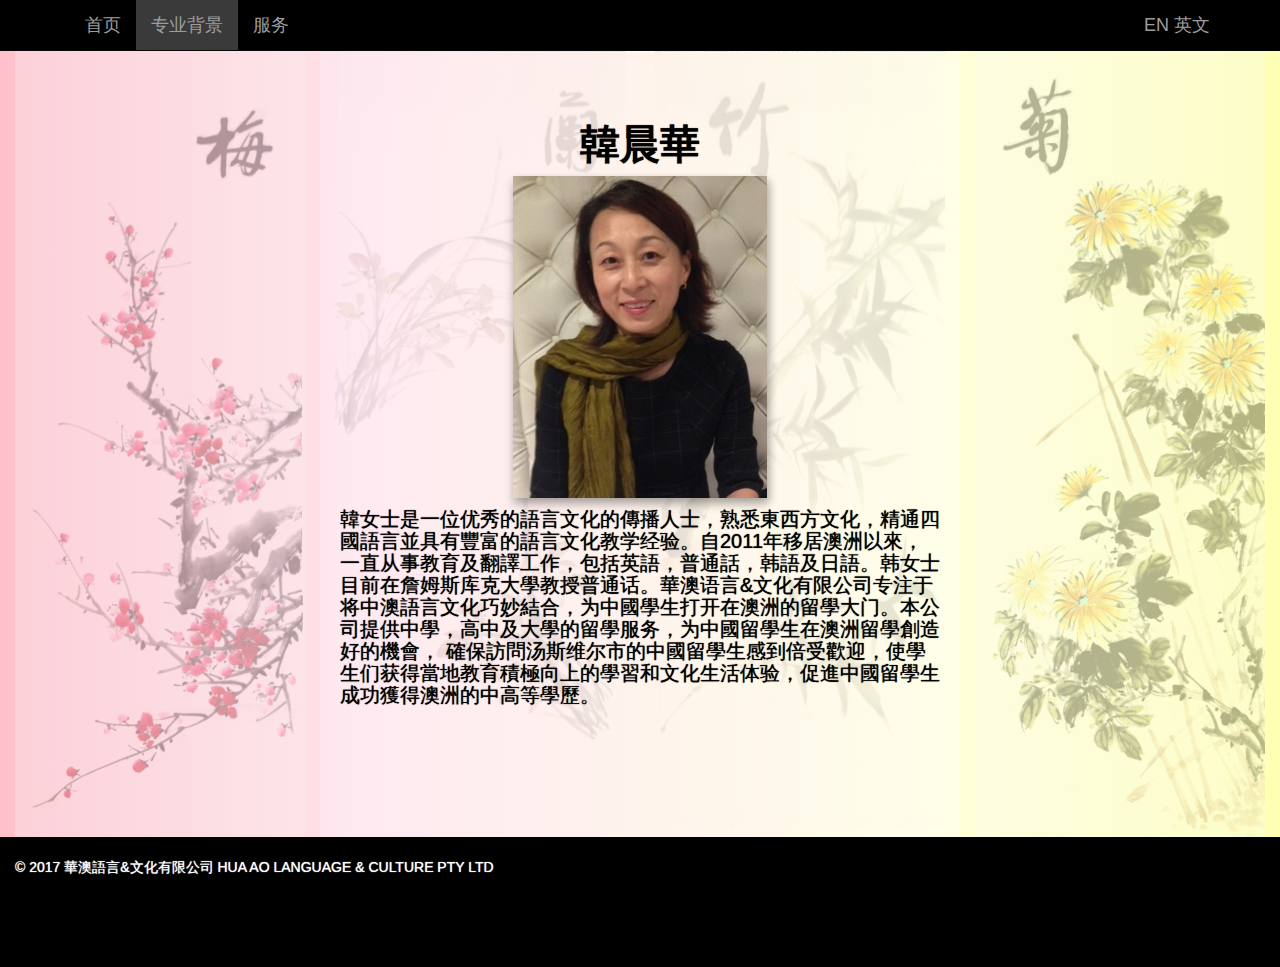
<file: html/zh-hans/about.html>
<!DOCTYPE html>
<html>

<html lang="zh-hans">

<head>
	 <title></title>

  <meta charset="utf-8">
  <meta http-equiv="X-UA-Compatible" content="IE=edge">
  <meta name="viewport" content="width=device-width, initial-scale=1">

  
  <link rel="canonical"  href="">

  <link rel="alternate"  href="" hreflang="en">
  <link rel="alternate"  href="" hreflang="en">
  <link rel="alternate"  href="" hreflang="zh-hans">
  
  <meta name="description" content="">

  <meta name="google" content="notranslate">

   <script src="https://ajax.googleapis.com/ajax/libs/jquery/1.12.4/jquery.min.js" defer></script>
  
  <!--BS Latest compiled and minified CSS -->
	<link rel="stylesheet" href="https://maxcdn.bootstrapcdn.com/bootstrap/3.3.7/css/bootstrap.min.css" integrity="sha384-BVYiiSIFeK1dGmJRAkycuHAHRg32OmUcww7on3RYdg4Va+PmSTsz/K68vbdEjh4u" crossorigin="anonymous">


  <link rel="stylesheet" href="../../css/zh-hans/style.css">

	<!-- BS Latest compiled and minified JavaScript -->
  <script src="https://maxcdn.bootstrapcdn.com/bootstrap/3.3.7/js/bootstrap.min.js"  integrity="sha384-Tc5IQib027qvyjSMfHjOMaLkfuWVxZxUPnCJA7l2mCWNIpG9mGCD8wGNIcPD7Txa" crossorigin="anonymous" defer></script>

</head>

<body>

<!--BOOTSTRAP NAVBAR-->
  <!--BOOTSTRAP NAVBAR-->
  <!--BOOTSTRAP NAVBAR-->
  <nav class="navbar navbar-inverse navbar-fixed-top">
  	
  	<div class="container">

  		<div class="navbar-header">

  			<button type="button" class="navbar-toggle" data-toggle="collapse" data-target="#myNavbar">
  			  <span class="icon-bar"></span>
  			  <span class="icon-bar"></span>	
  			  <span class="icon-bar"></span>		
  			</button>

  		</div>

  		<div class="collapse navbar-collapse" id="myNavbar">

    		<ul class="nav navbar-nav navbar-left">
    			<li role="presentation"  ><a href="index.html">首页</a></li>
    			<li role="presentation" class="active" ><a href="about.html">专业背景</a></li>
    			<li role="presentation"  ><a href="courses.html">服务</a></li>
    		</ul>
	    		
    		<ul class="nav navbar-nav navbar-right">
  	  		<li role="presentation"><a lang="zh-hans" href="../en/about.html">EN 英文</a></li>
   			</ul>


    			

  		</div>

  	</div>
  </nav>


	<header>
		
	</header>

  <!--MAIN SECTION-->
  <!--MAIN SECTION-->
  <!--MAIN SECTION-->
  <main>

  	<!--BACKGROUND-->
  	<!--BACKGROUND-->
  	<!--BACKGROUND-->
	  <div class="container-fluid">

		  <!--BgLeftSide-->
		  <!--BgLeftSide-->
	  	<!--BgLeftSide-->
			<div id="conLeft" class="col-xs-12 col-sm-6 col-md-6">

				<div class="flexContainer01" >

					<div id="flexItemTL01"  >
						<img class="visible-lg visible-md visible-sm" src="../../img/290x786BRRed.png">
						<img class="visible-xs" src="../../img/218x590BRRed.png">
					</div>

					<div id="flexItemBL03" class="visible-lg visible-md"  >
						<img src="../../img/290x786BLGreeen.png">	
					</div>


				</div>

			</div>



			<!--BgRightSide-->
			<!--BgRightSide-->
			<!--BgRightSide-->
  		<div id="conRight" class="col-sm-6 col-md-6">
  			<div class="flexContainer02" >

	  			<div id="flexItemTR02" class="visible-lg visible-md">
	  				<img src="../../img/290x786TRGreen.png">
	  			</div>

	  			<div id="flexItemBR04" class="visible-lg visible-md visible-sm">
	  				<img src="../../img/290x786TLYellow.png">
	  			</div>

	  		</div>
  		</div>

		</div>

		<div class="col-md-3 visible-lg visible-md"></div>

		<!--ABOUT CONTENT-->
		<!--ABOUT CONTENT-->
		<!--ABOUT CONTENT-->

		<div id="about" class="col-xs-12 col-sm-12 col-md-6 jumbotron">
			

				

			


			<div id="aboutFlexContainer">

				<div id="aboutFlexItem01">
					<div class="visible-lg visible-md visible-sm">
						<h2 >韓晨華</h2>

					</div>

					<div class="visible-xs">
						<h3>韓晨華</h3>
						
					</div>
			  </div>

				  
			  <div id="aboutFlexItem02">
			  	<img class="visible-sm visible-md visible-lg" src="../../img/254x322profilePhoto.jpg" >
			  	<img class="visible-xs" src="../../img/130x165profilePhoto.jpg" >
			  </div>



				<div id="aboutFlexItem03">

				  <div class="visible-lg visible-md visible-sm">


	  				<h4>韓女士是一位优秀的語言文化的傳播人士，熟悉東西方文化，精通四國語言並具有豐富的語言文化教学经验。自2011年移居澳洲以來，一直从事教育及翻譯工作，包括英語，普通話，韩語及日語。韩女士目前在詹姆斯库克大學教授普通话。華澳语言&文化有限公司专注于将中澳語言文化巧妙結合，为中國學生打开在澳洲的留學大门。本公司提供中學，高中及大學的留學服务，为中國留學生在澳洲留學創造好的機會， 確保訪問汤斯维尔市的中國留學生感到倍受歡迎，使學生们获得當地教育積極向上的學習和文化生活体验，促進中國留學生成功獲得澳洲的中高等學歷。<h4>
	

	
					</div>


					<div class="visible-xs">


	  				<h5>韓女士是一位优秀的語言文化的傳播人士，熟悉東西方文化，精通四國語言並具有豐富的語言文化教学经验。自2011年移居澳洲以來，一直从事教育及翻譯工作，包括英語，普通話，韩語及日語。韩女士目前在詹姆斯库克大學教授普通话。華澳语言&文化有限公司专注于将中澳語言文化巧妙結合，为中國學生打开在澳洲的留學大门。 本公司提供中學，高中及大學的留學服务，为中國留學生在澳洲留學創造好的機會， 確保訪問汤斯维尔市的中國留學生感到倍受歡迎，使學生们获得當地教育積極向上的學習和文化生活体验，促進中國留學生成功獲得澳洲的中高等學歷。<h5>
	


		  		</div>

				</div>		
			</div>

		  







		</div> 

		<div class="col-md-3 visible-lg visible-md"></div> 

	</main> 

	<!--FOOTER SECTION-->
  <!--FOOTER SECTION-->
  <!--FOOTER SECTION-->
	<footer>


		<div class="container-fluid">
			<br>
				<p >
		  		&copy; 2017 華澳語言&文化有限公司 HUA AO LANGUAGE & CULTURE PTY LTD 
		  	</p>
		</div>

	</footer>



</body>
</html>
</file>
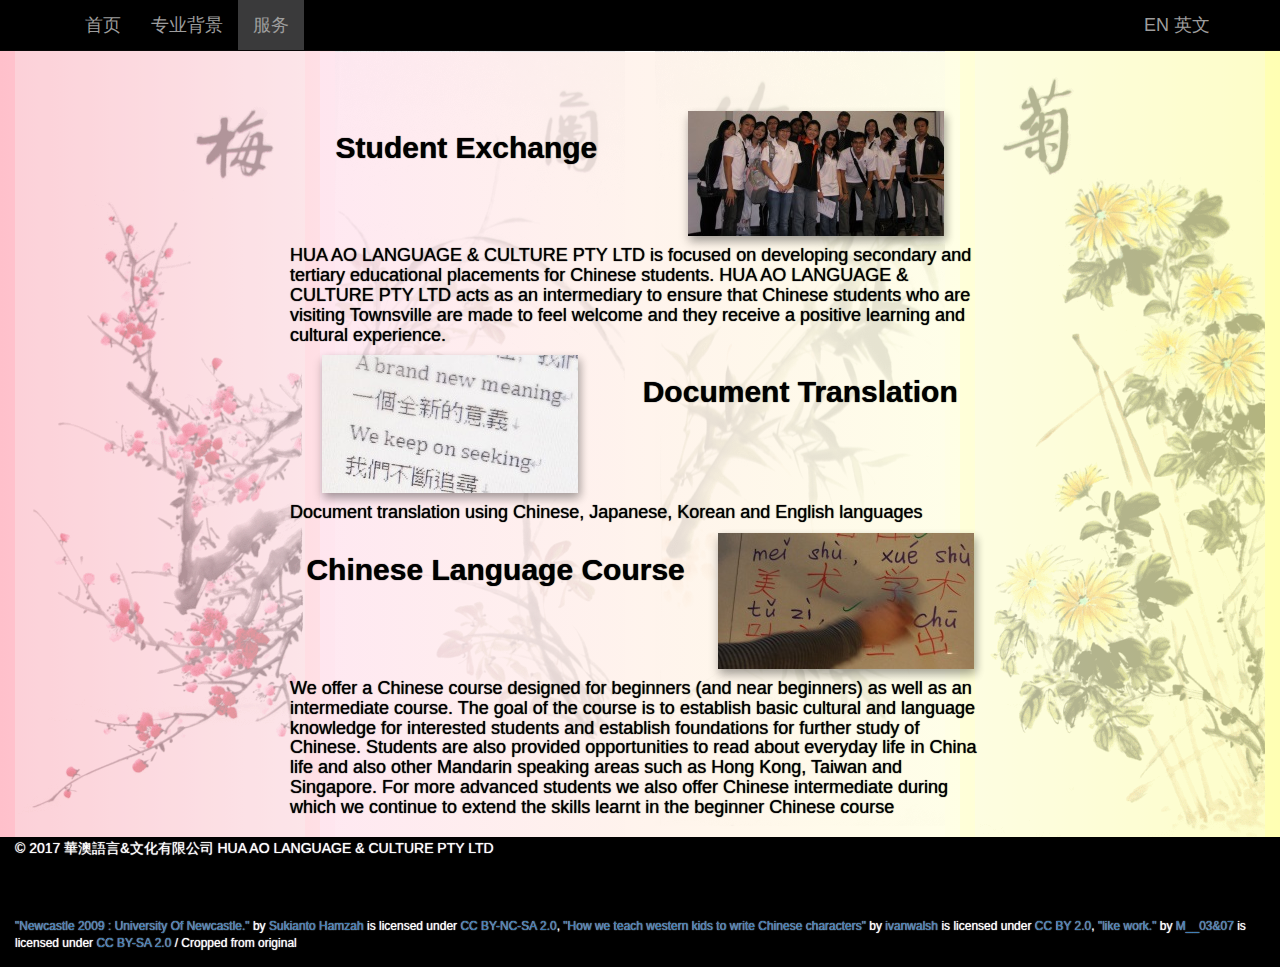
<file: html/zh-hans/courses.html>
<!DOCTYPE html>
<html>

<html lang="zh-hans">

<head>
	 <title></title>

  <meta charset="utf-8">
  <meta http-equiv="X-UA-Compatible" content="IE=edge">
  <meta name="viewport" content="width=device-width, initial-scale=1">

  
  <link rel="canonical"  href="">

  <link rel="alternate"  href="" hreflang="en">
  <link rel="alternate"  href="" hreflang="en">
  <link rel="alternate"  href="" hreflang="zh-hans">
  
  <meta name="description" content="">

  <meta name="google" content="notranslate">

   <script src="https://ajax.googleapis.com/ajax/libs/jquery/1.12.4/jquery.min.js" defer></script>
  
  <!--BS Latest compiled and minified CSS -->
	<link rel="stylesheet" href="https://maxcdn.bootstrapcdn.com/bootstrap/3.3.7/css/bootstrap.min.css" integrity="sha384-BVYiiSIFeK1dGmJRAkycuHAHRg32OmUcww7on3RYdg4Va+PmSTsz/K68vbdEjh4u" crossorigin="anonymous">


  <link rel="stylesheet" href="../../css/zh-hans/style.css">

	<!-- BS Latest compiled and minified JavaScript -->
  <script src="https://maxcdn.bootstrapcdn.com/bootstrap/3.3.7/js/bootstrap.min.js"  integrity="sha384-Tc5IQib027qvyjSMfHjOMaLkfuWVxZxUPnCJA7l2mCWNIpG9mGCD8wGNIcPD7Txa" crossorigin="anonymous" defer></script>

</head>

<body>

	<!--BOOTSTRAP NAVBAR-->
  <!--BOOTSTRAP NAVBAR-->
  <!--BOOTSTRAP NAVBAR-->
  <nav class="navbar navbar-inverse navbar-fixed-top">
  	
  	<div class="container">

  		<div class="navbar-header">

  			<button type="button" class="navbar-toggle" data-toggle="collapse" data-target="#myNavbar">
  			  <span class="icon-bar"></span>
  			  <span class="icon-bar"></span>	
  			  <span class="icon-bar"></span>		
  			</button>

  		</div>

  		<div class="collapse navbar-collapse" id="myNavbar">
    		
    		<ul class="nav navbar-nav navbar-left">
    			<li role="presentation"  ><a href="index.html">首页</a></li>
    			<li role="presentation"  ><a href="about.html">专业背景</a></li>
    			<li role="presentation" class="active"  ><a href="courses.html">服务</a></li>
    		</ul>
	    		
    		<ul class="nav navbar-nav navbar-right">
  	  		<li role="presentation"><a lang="zh-hans" href="../en/courses.html">EN 英文</a></li>
   			</ul>


    			

  		</div>

  	</div>
  </nav>


	<header>
		
	</header>

  <!--MAIN SECTION-->
  <!--MAIN SECTION-->
  <!--MAIN SECTION-->
  <main>

  	<!--BACKGROUND-->
  	<!--BACKGROUND-->
  	<!--BACKGROUND-->
	  <div class="container-fluid">

		  <!--BgLeftSide-->
		  <!--BgLeftSide-->
	  	<!--BgLeftSide-->
			<div id="conLeft" class="col-xs-12 col-sm-6 col-md-6">

				<div class="flexContainer01" >

					<div id="flexItemTL01"  >
						<img class="visible-lg visible-md visible-sm" src="../../img/290x786BRRed.png">
						<img class="visible-xs" src="../../img/218x590BRRed.png">
					</div>

					<div id="flexItemBL03" class="visible-lg visible-md"  >
						<img src="../../img/290x786BLGreeen.png">	
					</div>


				</div>

			</div>



			<!--BgRightSide-->
			<!--BgRightSide-->
			<!--BgRightSide-->
  		<div id="conRight" class="col-sm-6 col-md-6">
  			<div class="flexContainer02" >

	  			<div id="flexItemTR02" class="visible-lg visible-md">
	  				<img src="../../img/290x786TRGreen.png">
	  			</div>

	  			<div id="flexItemBR04" class="visible-lg visible-md visible-sm">
	  				<img src="../../img/290x786TLYellow.png">
	  			</div>

	  		</div>
  		</div>

		</div>

		<div class="col-md-3 visible-lg visible-md"></div>

		<!--courses CONTENT-->
		<!--courses CONTENT-->
		<!--courses CONTENT-->

		<div id="courses" class="col-xs-12 col-sm-12 col-md-6 jumbotron">
			

			<div id="coursesFlexContainer">

				<div id="coursesFlexItem01">

					<div class="visible-lg visible-md visible-sm">

						<div class="coursesPicFlex" >
							<h2>Student Exchange</h2>
							<img id="coursesImg01"    src="../../img/256x125StudentExchange.jpg">
						</div>	

					  <h4>HUA AO LANGUAGE & CULTURE PTY LTD is focused on developing secondary and tertiary educational placements for Chinese students. HUA AO LANGUAGE & CULTURE PTY LTD acts as an intermediary to ensure that Chinese students who are visiting Townsville are made to feel welcome and they receive a positive learning and cultural experience. </h4>

				  </div>

				  <div class="visible-xs">

						<h4>Student Exchange</h4>
					  <h5>HUA AO LANGUAGE & CULTURE PTY LTD is focused on developing secondary and tertiary educational placements for Chinese students. HUA AO LANGUAGE & CULTURE PTY LTD acts as an intermediary to ensure that Chinese students who are visiting Townsville are made to feel welcome and they receive a positive learning and cultural experience. </h5>

				  </div>

				</div>

				<div id="coursesFlexItem02">

					<div class="visible-lg visible-md visible-sm">

						<div class="coursesPicFlex" >
						<img id="coursesImg02"    src="../../img/256x138DocumentTranslation.jpg">
							<h2> Document Translation</h2>
							
						</div>

						<h4>Document translation using Chinese, Japanese, Korean and English languages</h4>

				  </div>

				  <div class="visible-xs">

				  	<h4> Document Translation</h4>
						<h5>Document translation using Chinese, Japanese, Korean and English languages</h5>

				  </div>

			  </div>


				<div id="coursesFlexItem03">

				  <div class="visible-lg visible-md visible-sm">

				  <div class="coursesPicFlex" >
						<h2>Chinese Language Course</h2>
						<img id="coursesImg03"    src="../../img/256x136ChineseLanguageCourse.jpg">
					</div>
	  				
	  				<h4>We offer a Chinese course designed for beginners (and near beginners) as well as an intermediate course. The goal of the course is to establish basic cultural and language knowledge for interested students and establish foundations for further study of Chinese. Students are also provided opportunities to read about everyday life in China life and also other Mandarin speaking areas such as Hong Kong, Taiwan and Singapore. For more advanced students we also offer Chinese intermediate during which we continue to extend the skills learnt in the beginner Chinese course</h4>

					</div>


					<div class="visible-xs">

	
						<h4>Chinese Language Course</h4>
	  				
	  				<h5>We offer a Chinese course designed for beginners (and near beginners) as well as an intermediate course. The goal of the course is to establish basic cultural and language knowledge for interested students and establish foundations for further study of Chinese. Students are also provided opportunities to read about everyday life in China life and also other Mandarin speaking areas such as Hong Kong, Taiwan and Singapore. For more advanced students we also offer Chinese intermediate during which we continue to extend the skills learnt in the beginner Chinese course</h5>
 

		  		</div>

				</div>		
			</div>

		  







		</div> 

		<div class="col-md-3 visible-lg visible-md"></div> 

	</main> 

	<!--FOOTER SECTION-->
  <!--FOOTER SECTION-->
  <!--FOOTER SECTION-->
	<footer>


		<div class="container-fluid">

			<div id="footFlexContainer" >
					
					<div id="footFlexItem1">
						
							<p >
					  		&copy; 2017 華澳語言&文化有限公司 HUA AO LANGUAGE & CULTURE PTY LTD 
					  	</p>

					</div>
					
					<div class="visible-lg visible-md visible-sm" id="footFlexItem2">

					  	<p><a href="https://www.flickr.com/photos/sukianto/3905899083/">"Newcastle 2009 : University Of Newcastle."</a> by <a href="https://www.flickr.com/photos/sukianto/">Sukianto Hamzah</a> is licensed under <a href="https://creativecommons.org/licenses/by-nc-sa/2.0/">CC BY-NC-SA 2.0</a>, <a href="https://www.flickr.com/photos/ivanwalsh/4180684786/">"How we teach western kids to write Chinese characters"</a> by <a href="https://www.flickr.com/photos/ivanwalsh/">ivanwalsh</a> is licensed under <a href="https://creativecommons.org/licenses/by/2.0/">CC BY 2.0</a>, <a href="https://www.flickr.com/photos/m_w/28052396633/in/photolist-KMAjso-JJTSbV-RiQUJU-LA6EJP-KnWf6u">"like work."</a> by <a href="https://www.flickr.com/photos/m_w/">M__03&07</a> is licensed under <a href="https://creativecommons.org/licenses/by-sa/2.0/">CC BY-SA 2.0</a> / Cropped from original</p>

					</div>

			</div>

		</div>

	</footer>



</body>
</html>
</file>
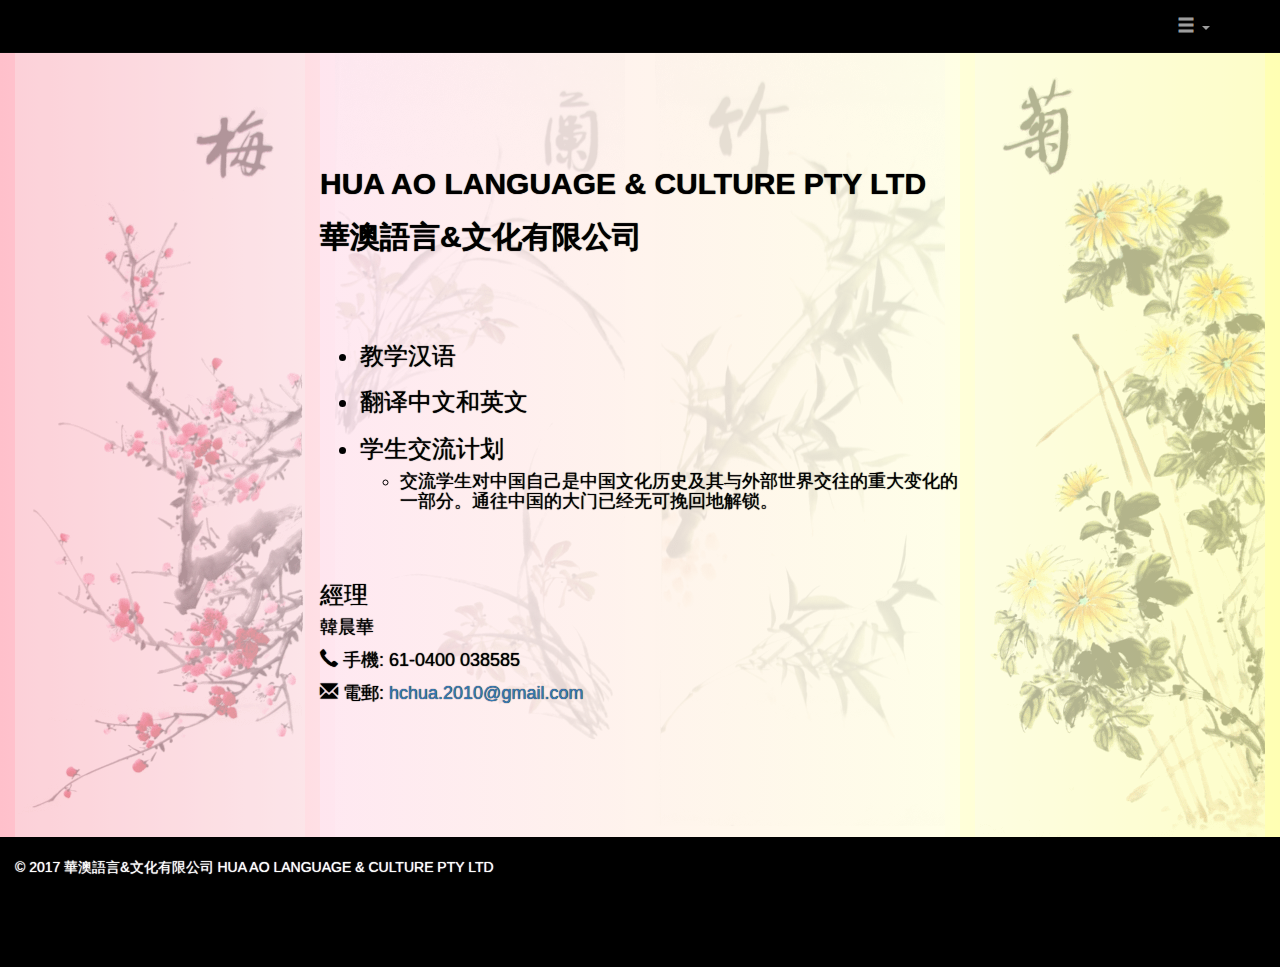
<file: html/zh-hans/OldindexV2.html>
<!DOCTYPE html>
<html>

<html lang="zh-hans">

<head>
	 <title></title>

  <meta charset="utf-8">
  <meta http-equiv="X-UA-Compatible" content="IE=edge">
  <meta name="viewport" content="width=device-width, initial-scale=1">

  
  <link rel="canonical"  href="">

  <link rel="alternate"  href="" hreflang="en">
  <link rel="alternate"  href="" hreflang="en">
  <link rel="alternate"  href="" hreflang="zh-hans">
  
  <meta name="description" content="">

  <meta name="google" content="notranslate">

   <script src="https://ajax.googleapis.com/ajax/libs/jquery/1.12.4/jquery.min.js" defer></script>
  
  <!--BS Latest compiled and minified CSS -->
	<link rel="stylesheet" href="https://maxcdn.bootstrapcdn.com/bootstrap/3.3.7/css/bootstrap.min.css" integrity="sha384-BVYiiSIFeK1dGmJRAkycuHAHRg32OmUcww7on3RYdg4Va+PmSTsz/K68vbdEjh4u" crossorigin="anonymous">


  <link rel="stylesheet" href="../../css/zh-hans/style.css">

	<!-- BS Latest compiled and minified JavaScript -->
  <script src="https://maxcdn.bootstrapcdn.com/bootstrap/3.3.7/js/bootstrap.min.js"  integrity="sha384-Tc5IQib027qvyjSMfHjOMaLkfuWVxZxUPnCJA7l2mCWNIpG9mGCD8wGNIcPD7Txa" crossorigin="anonymous" defer></script>

</head>

<body>

	<!--BOOTSTRAP NAVBAR-->
  <!--BOOTSTRAP NAVBAR-->
  <!--BOOTSTRAP NAVBAR-->
  <nav class="navbar navbar-inverse navbar-fixed-top">
  	<div class="container">

  		<div class="navbar-header">

  			<button type="button" class="navbar-toggle" data-toggle="collapse" data-target="#myNavbar">
  			  <span class="icon-bar"></span>
  			  <span class="icon-bar"></span>	
  			  <span class="icon-bar"></span>		
  			</button>



  		</div>

  		<div class="collapse navbar-collapse" id="myNavbar">
    		<ul class="nav navbar-nav navbar-right">

 


	    				<li role="presentation" class="dropdown visible-lg visible-md visible-sm">
	    				<a class="dropdown-toggle" data-toggle="dropdown" href="#" role="button">
	    					<span class="glyphicon glyphicon-menu-hamburger"></span>
	    					<span class="caret"></span>
	    				</a>
	    				<ul class="dropdown-menu "> 
	    					<li role="presentation" class="active" ><a href="index.html">首页</a></li>
	    					<li role="separator" class="divider"></li>
	    					<li role="presentation" ><a href="">专业背景</a></li>
	    					<li role="separator" class="divider"></li>
	    					<li role="presentation"><a lang="zh-Hans" href="../en/index.html">EN 英文</a></li>
	    				</ul>
	    				</li>

	    	
	    					<li role="presentation" class="active visible-xs" ><a href="index.html">首页</a></li>

	    					<li role="presentation" class="visible-xs" ><a href="">专业背景</a></li>

	    					<li role="presentation" class="visible-xs"><a lang="zh-Hans" href="../en/index.html">EN 英文</a></li>

    			
    		</ul>


  		</div>

  	</div>
  </nav>


	<header>
		
	</header>

  <!--MAIN SECTION-->
  <!--MAIN SECTION-->
  <!--MAIN SECTION-->
  <main>

	  <div class="container-fluid">

	  	 <div id="conLeft" class="col-xs-12 col-sm-6 col-md-6">

	  		<div class="flexContainer01" >

	  			<div id="flexItemTL01"  >

	  				<img src="../../img/290x786BRRed.png">
	  			</div>

	  			<div id="flexItemBL03" class="visible-lg visible-md"  >
		  			<img src="../../img/290x786BLGreeen.png">	
	  			</div>


	  		</div>

  		</div>

  		<div id="conRight" class="col-sm-6 col-md-6">
  			<div class="flexContainer02" >

	  			<div id="flexItemTR02" class="visible-lg visible-md">
	  				<img src="../../img/290x786TRGreen.png">
	  			</div>

	  			<div id="flexItemBR04" class="visible-lg visible-md visible-sm">
	  				<!--<img src="../img/290x786BRRed.png">	-->
	  				<img src="../../img/290x786TLYellow.png">
	  			</div>

	  		</div>
  		</div>

		</div>

		<div class="col-md-3 visible-lg visible-md"></div>

		<div class="col-xs-12 col-sm-12 col-md-6 jumbotron">
			
			<div class="visible-lg visible-md visible-sm">
				<h2 id="enHeader"><strong>HUA AO LANGUAGE & CULTURE PTY LTD</strong></h2>
	  		<h2 id="zhHeader"><strong>華澳語言&文化有限公司</strong></h2>
			</div>

			<div class="visible-xs">
				<h3 id="enHeader"><strong>HUA AO LANGUAGE & CULTURE PTY LTD</strong></h3>
	  		<h3 id="zhHeader"><strong>華澳語言&文化有限公司</strong></h3>
			</div>
				
			<br><br><br>

			<div class="conFlexContainer01">
				<div class="conFlexItem01">

				  <ul class="visible-lg visible-md visible-sm">
		  			<h3><li>教学汉语</li></h3>
		  			<h3><li>翻译中文和英文</li></h3>
		  			<h3><li>学生交流计划</li></h3>
		  			<ul>
		  				<h4><li>交流学生对中国自己是中国文化历史及其与外部世界交往的重大变化的一部分。通往中国的大门已经无可挽回地解锁。</li></h4>
		  			</ul>
					</ul>

					<ul class="visible-xs">
		  			<h4><li>教学汉语</li></h4>
		  			<h4><li>翻译中文和英文</li></h4>
		  			<h4><li>学生交流计划</li></h4>
		  			<ul>
		  				<h5><li>交流学生对中国自己是中国文化历史及其与外部世界交往的重大变化的一部分。通往中国的大门已经无可挽回地解锁。</li></h5>
		  			</ul>
					</ul>

				</div>		
			</div>
		  


			<br><br>

			<div class="conFlexContainer01">
				<div class="conFlexItem01">


					<div class="conContact visible-lg visible-md visible-sm">
				  	<h3>經理</h3>
						<h4>韓晨華</h4>
						<h4><span class="glyphicon glyphicon-earphone " ></span> 手機: 61-0400 038585</h4>
						<h4><span class="glyphicon glyphicon-envelope " ></span> 電郵: 
							<a href="mailto:hchua.2010@gmail.com">hchua.2010@gmail.com</a>
						</h4>						
					</div>

					<div class="conContact visible-xs">
				  	<h4>經理</h4>
						<h5>韓晨華</h5>
						<h5><span class="glyphicon glyphicon-earphone " ></span> 手機: 61-0400 038585</h5>
						<h5><span class="glyphicon glyphicon-envelope " ></span> 電郵: 
							<a href="mailto:hchua.2010@gmail.com">hchua.2010@gmail.com</a>
						</h5>						
						<br><br><br> <br>

					</div>


				</div>
			</div>


		</div> 

		<div class="col-md-3 visible-lg visible-md"></div> 

	</main> 

	<!--FOOTER SECTION-->
  <!--FOOTER SECTION-->
  <!--FOOTER SECTION-->
	<footer>


		<div class="container-fluid">
			<br>
				<p >
		  		&copy; 2017 華澳語言&文化有限公司 HUA AO LANGUAGE & CULTURE PTY LTD 
		  	</p>
		</div>

	</footer>



</body>
</html>
</file>
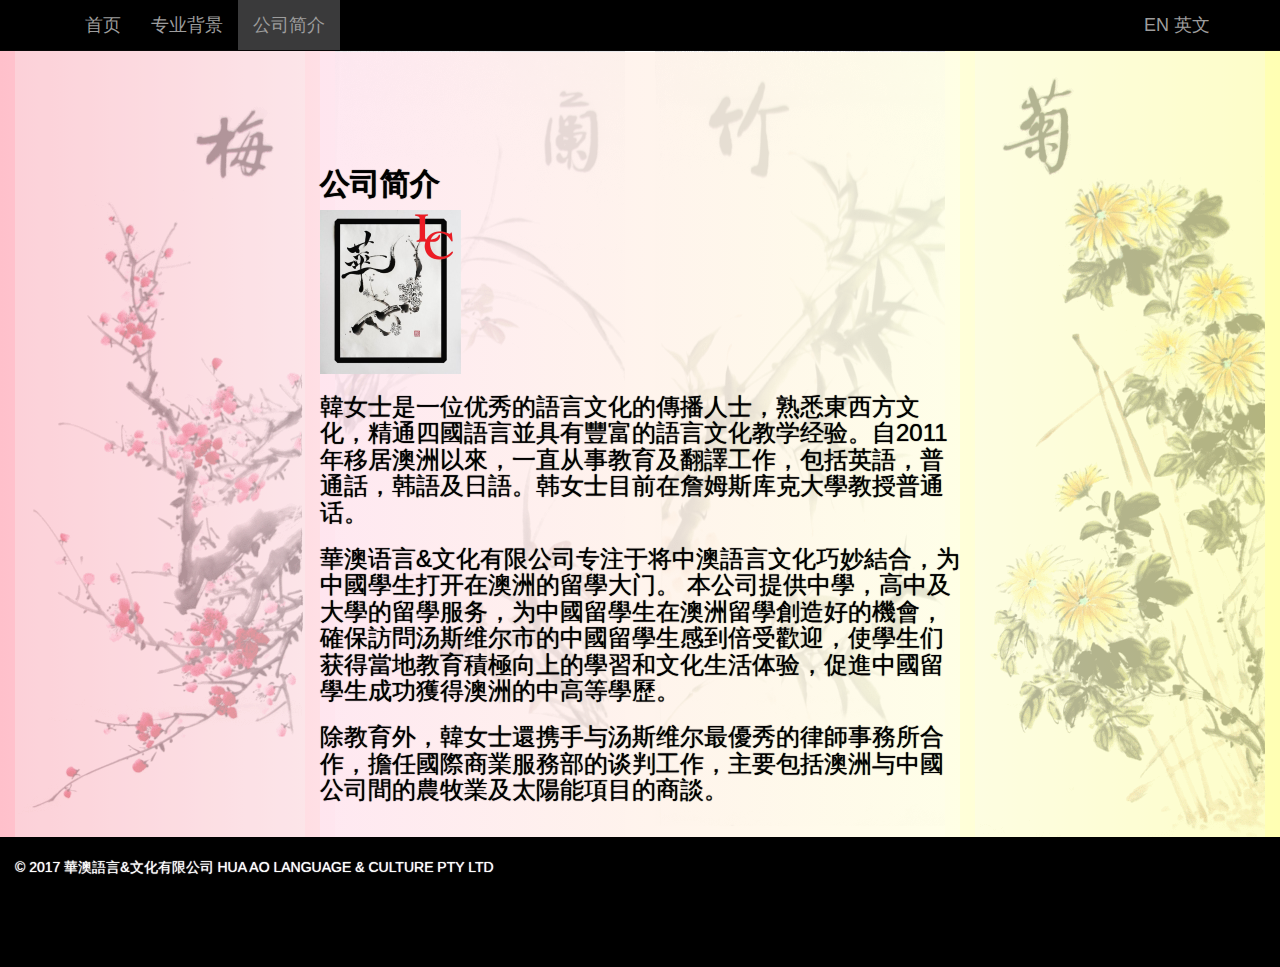
<file: html/zh-hans/overview.html>
<!DOCTYPE html>
<html>

<html lang="en">

<head>
	 <title></title>

  <meta charset="utf-8">
  <meta http-equiv="X-UA-Compatible" content="IE=edge">
  <meta name="viewport" content="width=device-width, initial-scale=1">

  
  <link rel="canonical"  href="">

  <link rel="alternate"  href="" hreflang="en">
  <link rel="alternate"  href="" hreflang="en">
  <link rel="alternate"  href="" hreflang="zh-hans">
  
  <meta name="description" content="">

  <meta name="google" content="notranslate">

   <script src="https://ajax.googleapis.com/ajax/libs/jquery/1.12.4/jquery.min.js" defer></script>
  
  <!--BS Latest compiled and minified CSS -->
	<link rel="stylesheet" href="https://maxcdn.bootstrapcdn.com/bootstrap/3.3.7/css/bootstrap.min.css" integrity="sha384-BVYiiSIFeK1dGmJRAkycuHAHRg32OmUcww7on3RYdg4Va+PmSTsz/K68vbdEjh4u" crossorigin="anonymous">


  <link rel="stylesheet" href="../../css/zh-hans/style.css">

	<!-- BS Latest compiled and minified JavaScript -->
  <script src="https://maxcdn.bootstrapcdn.com/bootstrap/3.3.7/js/bootstrap.min.js"  integrity="sha384-Tc5IQib027qvyjSMfHjOMaLkfuWVxZxUPnCJA7l2mCWNIpG9mGCD8wGNIcPD7Txa" crossorigin="anonymous" defer></script>

</head>

<body>

	<!--BOOTSTRAP NAVBAR-->
  <!--BOOTSTRAP NAVBAR-->
  <!--BOOTSTRAP NAVBAR-->
  <nav class="navbar navbar-inverse navbar-fixed-top">
  	
  	<div class="container">

  		<div class="navbar-header">

  			<button type="button" class="navbar-toggle" data-toggle="collapse" data-target="#myNavbar">
  			  <span class="icon-bar"></span>
  			  <span class="icon-bar"></span>	
  			  <span class="icon-bar"></span>		
  			</button>

  		</div>

  		<div class="collapse navbar-collapse" id="myNavbar">
    		<ul class="nav navbar-nav navbar-left">

	    		 <ul class="nav navbar-nav ">
	    			<li role="presentation"  ><a href="index.html">首页</a></li>
	    			<li role="presentation"  ><a href="about.html">专业背景</a></li>
	    			<li role="presentation" class="active"  ><a href="overview.html">公司简介</a></li>
	    		</ul>
	    		
    		</ul>

    		<ul class="nav navbar-nav navbar-right">
  	  		<li role="presentation"><a lang="zh-Hans" href="../en/overview.html">EN 英文</a></li>
   			</ul>


    			

  		</div>

  	</div>
  </nav>


	<header>
		
	</header>

  <!--MAIN SECTION-->
  <!--MAIN SECTION-->
  <!--MAIN SECTION-->
  <main>

  	<!--BACKGROUND-->
  	<!--BACKGROUND-->
  	<!--BACKGROUND-->
	  <div class="container-fluid">

		  <!--BgLeftSide-->
		  <!--BgLeftSide-->
	  	<!--BgLeftSide-->
			<div id="conLeft" class="col-xs-12 col-sm-6 col-md-6">

				<div class="flexContainer01" >

					<div id="flexItemTL01"  >
						<img class="visible-lg visible-md visible-sm" src="../../img/290x786BRRed.png">
						<img class="visible-xs" src="../../img/218x590BRRed.png">
					</div>

					<div id="flexItemBL03" class="visible-lg visible-md"  >
						<img src="../../img/290x786BLGreeen.png">	
					</div>


				</div>

			</div>



			<!--BgRightSide-->
			<!--BgRightSide-->
			<!--BgRightSide-->
  		<div id="conRight" class="col-sm-6 col-md-6">
  			<div class="flexContainer02" >

	  			<div id="flexItemTR02" class="visible-lg visible-md">
	  				<img src="../../img/290x786TRGreen.png">
	  			</div>

	  			<div id="flexItemBR04" class="visible-lg visible-md visible-sm">
	  				<img src="../../img/290x786TLYellow.png">
	  			</div>

	  		</div>
  		</div>

		</div>

		<div class="col-md-3 visible-lg visible-md"></div>

		<!--OVERVIEW CONTENT-->
		<!--OVERVIEW CONTENT-->
		<!--OVERVIEW CONTENT-->

		<div id="overview" class="col-xs-12 col-sm-12 col-md-6 jumbotron">
			

			<div id="overviewFlexContainer">

				<div id="overviewFlexItem01">
					
					
				</div>

				<div id="overviewFlexItem02">

					<div >

						<h2 class="visible-lg visible-md visible-sm"><strong>公司简介</strong></h2>
						<img class="visible-lg visible-md visible-sm"  src="../../img/141x164100ver3.png">
						
					</div>

					<div  >

						<h4 class="visible-xs"><strong>公司简介</strong></h4>
						<img class="visible-xs"  src="../../img/71x82100ver3.png">

					</div>

			  </div>

				<div id="overviewFlexItem03">

				  <div class="visible-lg visible-md visible-sm">

	
	  				<h3>韓女士是一位优秀的語言文化的傳播人士，熟悉東西方文化，精通四國語言並具有豐富的語言文化教学经验。自2011年移居澳洲以來，一直从事教育及翻譯工作，包括英語，普通話，韩語及日語。韩女士目前在詹姆斯库克大學教授普通话。</h3>
 
						<h3>華澳语言&文化有限公司专注于将中澳語言文化巧妙結合，为中國學生打开在澳洲的留學大门。 本公司提供中學，高中及大學的留學服务，为中國留學生在澳洲留學創造好的機會， 確保訪問汤斯维尔市的中國留學生感到倍受歡迎，使學生们获得當地教育積極向上的學習和文化生活体验，促進中國留學生成功獲得澳洲的中高等學歷。</h3>
						 
						<h3>除教育外，韓女士還携手与汤斯维尔最優秀的律師事務所合作，擔任國際商業服務部的谈判工作，主要包括澳洲与中國公司間的農牧業及太陽能項目的商談。</h3>


	
					</div>


					<div class="visible-xs">

	
	  				<h4>韓女士是一位优秀的語言文化的傳播人士，熟悉東西方文化，精通四國語言並具有豐富的語言文化教学经验。自2011年移居澳洲以來，一直从事教育及翻譯工作，包括英語，普通話，韩語及日語。韩女士目前在詹姆斯库克大學教授普通话。</h4>
 
						<h4>華澳语言&文化有限公司专注于将中澳語言文化巧妙結合，为中國學生打开在澳洲的留學大门。 本公司提供中學，高中及大學的留學服务，为中國留學生在澳洲留學創造好的機會， 確保訪問汤斯维尔市的中國留學生感到倍受歡迎，使學生们获得當地教育積極向上的學習和文化生活体验，促進中國留學生成功獲得澳洲的中高等學歷。</h4>
						 
						<h4>除教育外，韓女士還携手与汤斯维尔最優秀的律師事務所合作，擔任國際商業服務部的谈判工作，主要包括澳洲与中國公司間的農牧業及太陽能項目的商談。</h4>

		  		</div>

				</div>		
			</div>

		  







		</div> 

		<div class="col-md-3 visible-lg visible-md"></div> 

	</main> 

	<!--FOOTER SECTION-->
  <!--FOOTER SECTION-->
  <!--FOOTER SECTION-->
	<footer>


		<div class="container-fluid">
			<br>
				<p >
		  		&copy; 2017 華澳語言&文化有限公司 HUA AO LANGUAGE & CULTURE PTY LTD 
		  	</p>
		</div>

	</footer>



</body>
</html>
</file>
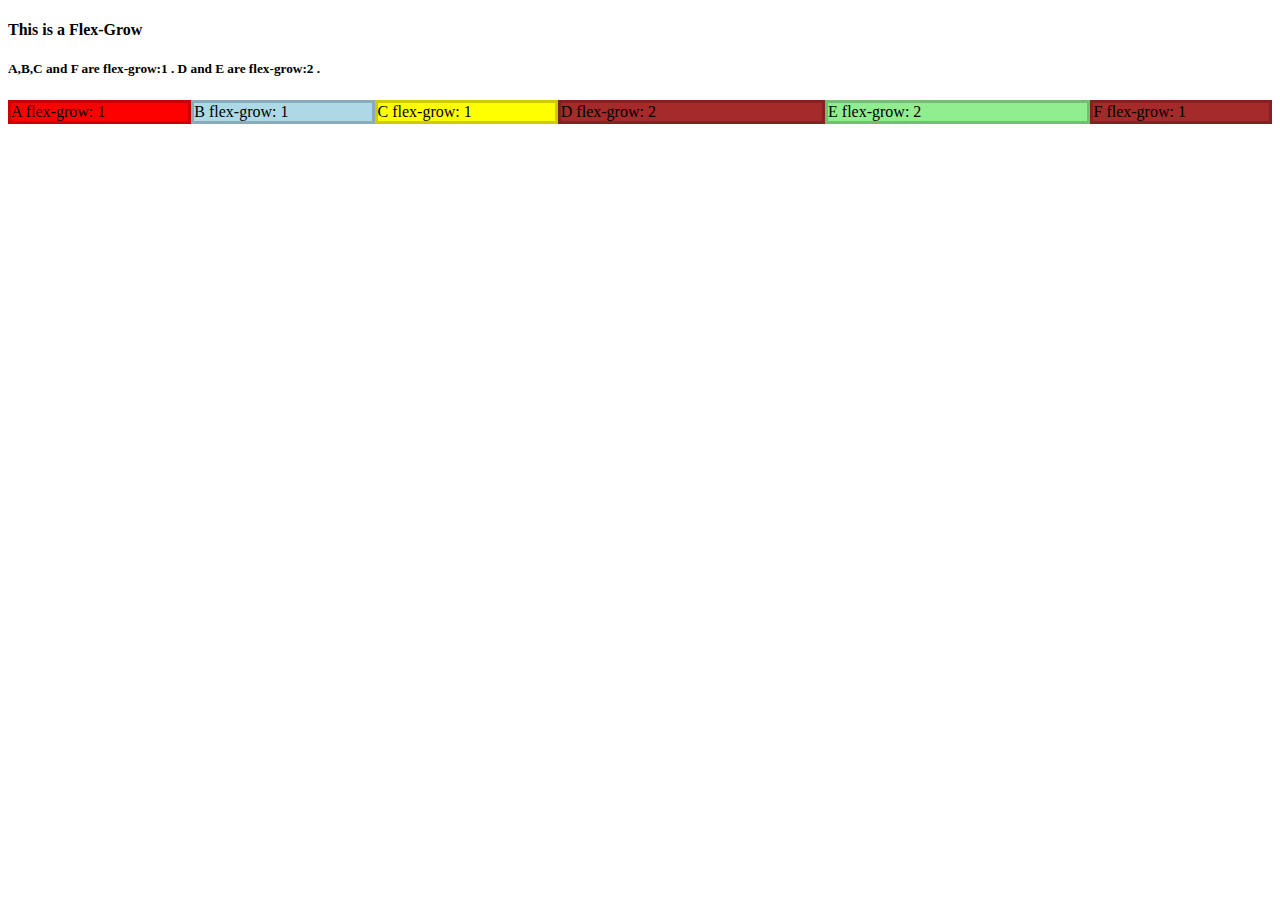
<file: html/en/gridWork/flexGrow.html>
<!DOCTYPE html>
<html>
<head>
<style> 

#content {

  display: flex;
    

  justify-content: space-around;

  flex-flow: row wrap;

  align-items: stretch;
}

.box {
  flex-grow: 1;
  border: 3px solid rgba(0,0,0,.2);
}

.box1 {
  flex-grow: 2;
  border: 3px solid rgba(0,0,0,.2);
}

</style>
</head>
<body>


<h4>This is a Flex-Grow</h4>
<h5>A,B,C and F are flex-grow:1 . D and E are flex-grow:2 .</h5>
<div id="content">
  <div class="box" style="background-color:red;">A flex-grow: 1</div>
  <div class="box" style="background-color:lightblue;">B flex-grow: 1</div>
  <div class="box" style="background-color:yellow;">C flex-grow: 1</div>
  <div class="box1" style="background-color:brown;">D flex-grow: 2</div>
  <div class="box1" style="background-color:lightgreen;">E flex-grow: 2</div>
  <div class="box" style="background-color:brown;">F flex-grow: 1</div>
</div>

</body>
</html>
</file>
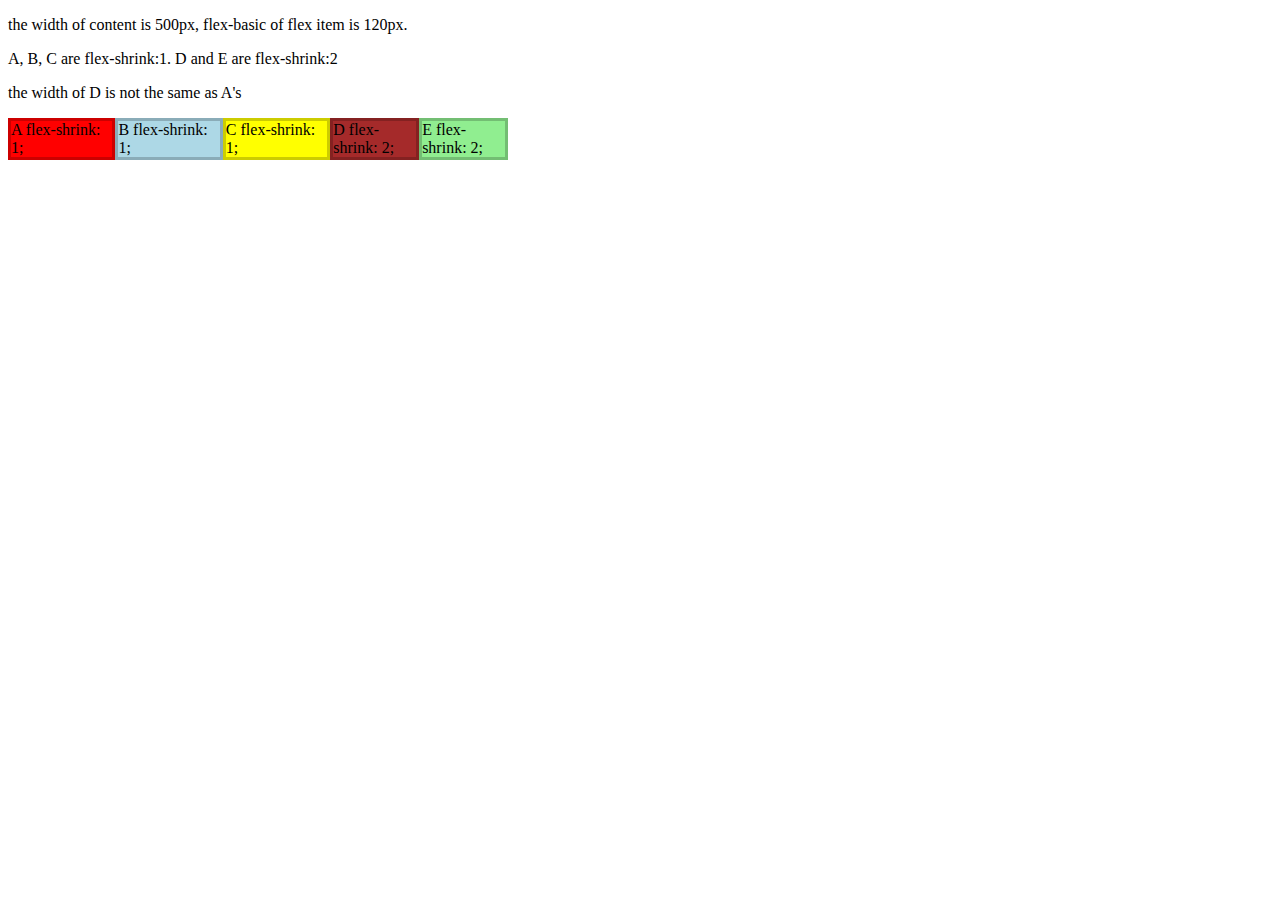
<file: html/en/gridWork/flexShrink.html>
<!DOCTYPE html>
<html>
<head>
<style> 

#content {
  display: flex;
  width: 500px;
}

#content div {
  flex-basis: 120px;
  border: 3px solid rgba(0,0,0,.2);
}

.box { 
  flex-shrink: 1;
}

.box1 { 
  flex-shrink: 2; 
}

</style>
</head>
<body>


<p>the width of content is 500px, flex-basic of flex item is 120px.</p>
<p>A, B, C are flex-shrink:1. D and E are flex-shrink:2</p>
<p>the width of D is not the same as A's</p>
<div id="content">
  <div class="box" style="background-color:red;">A flex-shrink: 1;</div>
  <div class="box" style="background-color:lightblue;">B flex-shrink: 1;</div>
  <div class="box" style="background-color:yellow;">C flex-shrink: 1;</div>
  <div class="box1" style="background-color:brown;">D flex-shrink: 2; </div>
  <div class="box1" style="background-color:lightgreen;">E flex-shrink: 2; </div>
</div>

</body>
</html>
</file>
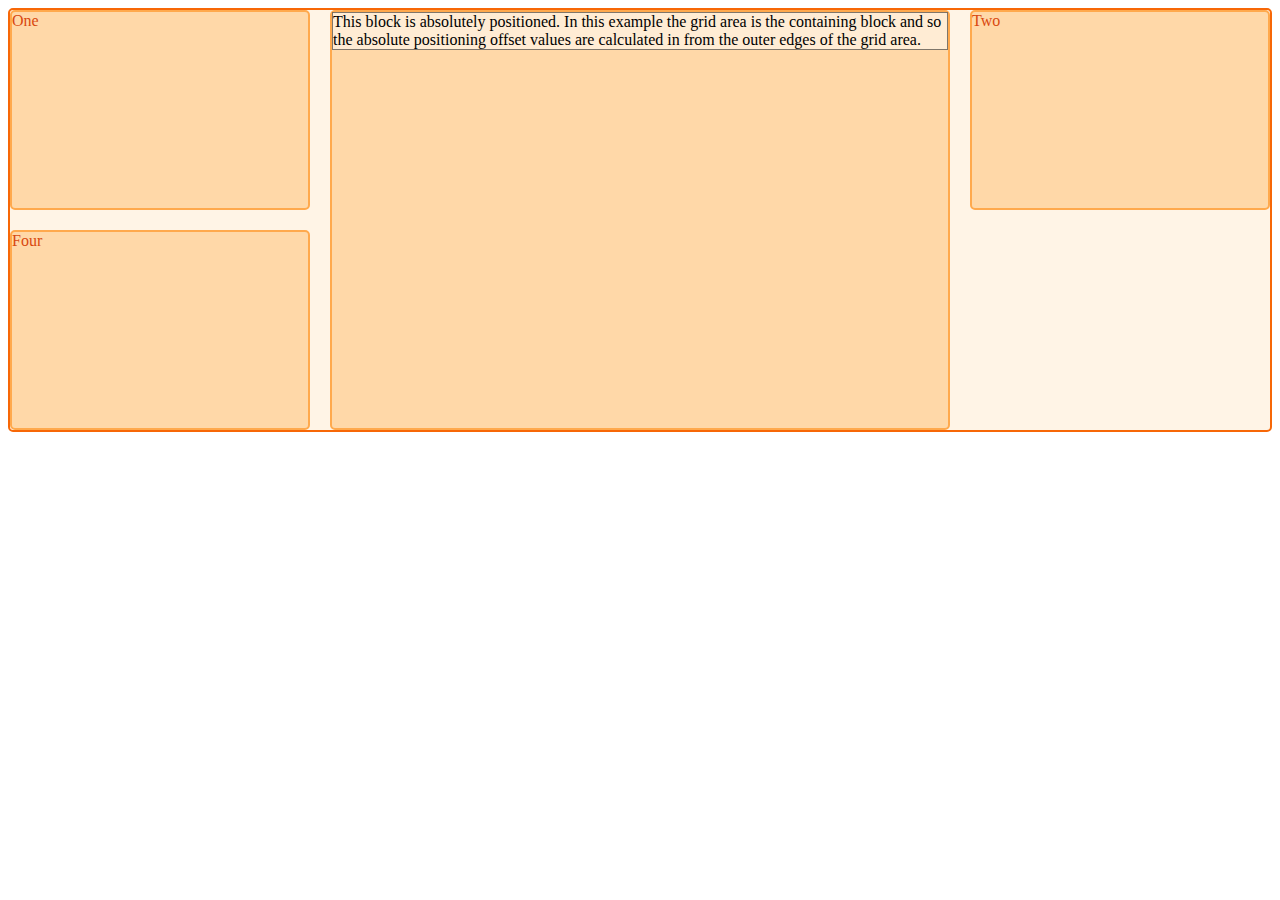
<file: html/en/gridWork/flexThis.html>
<!DOCTYPE html>
<html>
<head>
<style> 

* {box-sizing: border-box;}

.wrapper {
    border: 2px solid #f76707;
    border-radius: 5px;
    background-color: #fff4e6;
}

.wrapper > div {
    border: 2px solid #ffa94d;
    border-radius: 5px;
    background-color: #ffd8a8;
    /*padding: 1em;*/
    color: #d9480f;
}
.wrapper {
   display: grid;
   grid-template-columns: repeat(4,1fr);
   grid-auto-rows: 200px;
   grid-gap: 20px;
}
.box3 {
   grid-column-start: 2;
   grid-column-end: 4;
   grid-row-start: 1;
   grid-row-end: 3;
   position: relative;
}
.abspos {
   position: absolute;
   /*top: 40px;
   left: 40px;*/
   background-color: rgba(255,255,255,.5);
   border: 1px solid rgba(0,0,0,0.5);
   color: #000;
   /*padding: 10px;*/
}

</style>
</head>
<body>


<div class="wrapper">
   <div class="box1">One</div>
   <div class="box2">Two</div>
   <div class="box3">
       <div class="abspos">
        This block is absolutely positioned. In this example the grid area is the containing block and so the absolute positioning offset values are calculated in from the outer edges of the grid area.
       </div>
   </div>
   <div class="box4">Four</div>
</div>

</body>
</html>
</file>
<file: css/en/style.css>
* {
    box-sizing: border-box;
}

/*NAVBAR*/
/*NAVBAR*/
/*NAVBAR*/

nav.navbar-inverse {
	background-color: black;
}

nav.navbar-inverse .navbar-nav>li>a{
	/*border: thin solid red;*/
	font-size: 16px;
	color: #9d9d9d;
	/*transition-duration: 2s;*/
}

nav.navbar-inverse .navbar-nav>li>a:hover {
	
	transition-duration: .8s;
	background-color: #3A3A3B;

	color: white;
	text-shadow: 0 0 7px white;

} 

nav.navbar-inverse .navbar-nav>li>a:active {
	/*border: thin solid red;*/

	transition-duration: .3s;
	background-color: #DDDCE0;

	color: black;
	text-shadow: 0 0 1px black;

}

.navbar-inverse .navbar-nav>.active>a {
	/*border: thin solid red;*/

	color: #9d9d9d;

	background-color: #3A3A3B;

} 

nav.navbar-inverse .navbar-nav>.active>a:hover
{
	transition-duration: .8s;
	background-color: #5F5F61;

	color: white;
	text-shadow: 0 0 7px white;

} 

nav.navbar-inverse .navbar-nav>.active>a:active
{	

	transition-duration: 0.3s;
	background-color: #DDDCE0;
	color: black;
	text-shadow: 0 0 1px black;
}












/*HEADER*/
/*HEADER*/
/*HEADER*/
header {
height: 51px;
	background-color: black;
}




/*MAIN*/
/*MAIN*/
/*MAIN*/
main {
	background-color: white;

	/*align-items: flex-start; 		/*Y-AXIS*/
	/*justify-content: flex-start; /*X-AXIS*/
}

main h2, h3, h4, h5 {

	color: black;
	text-shadow: 0 0 1px black;
}

main .container-fluid {
	padding-left: 0px;
	padding-right: 0px;

}

/*MAIN BACKGROUND*/
/*MAIN BACKGROUND*/
/*MAIN BACKGROUND*/
main #conLeft {
	padding-left: 0px;
	padding-right: 0px;
}

main #conRight {
	padding-left: 0px;
	padding-right: 0px;
}

main .flexContainer01 {
	/*border: thick solid pink;*/
	display: flex;
	flex-direction: row;
	justify-content: space-around;
	background: linear-gradient(to right, pink, white);
	
	padding-top: 0px;
	padding-bottom: 0px;	
}


main .flexContainer02 {
	/*border: thick solid yellow;*/
	display: flex;
	flex-direction: row;
	align-items: flex-end;
	justify-content: space-around;
	background: linear-gradient(to left, rgb(255, 255, 179), white);
	padding-top: 0px;
	padding-bottom: 0px;

}


main #flexItemTL01 {

	width: 290px;
	height: 786px;

}

main #flexItemTR02 {
	width: 290px;
	height: 786px;

}

main #flexItemBL03 {
	width: 290px;
	height: 786px;

}

main #flexItemBR04 {
	width: 290px;
	height: 786px;
	

}

main #flexItemTL01 img {
	opacity: .3;
}

main #flexItemBR04 img {
	opacity: .3;
}






/*JUMBOTRON*/
/*JUMBOTRON*/
/*JUMBOTRON*/
.jumbotron {
	/*border: thin solid black;*/
	position: relative;
	bottom: 785px;
	margin-bottom: -785px;
	background-color: transparent;
	background: linear-gradient(to right, rgba(255, 230, 240, .9), rgba(255, 255, 230, .9));
	border-radius: 0px;
	padding-bottom: 28px;
	padding-top: 95px;
	padding-left: 0px;
	padding-right: 0px;
	height: 785px;
}



/*HOME PAGE*/
/*HOME PAGE*/
/*HOME PAGE*/

main #home {
	/*border: thin solid blue;*/
}

main #home #homeFlexContainer  {
	/*border: thin solid red;*/
	display: flex;
	flex-direction: column;
	align-items: center;
	justify-content: flex-start;
	height: 100%;
	width: 100%;
}

#homeFlexItem01 #innerFlexLg {
	/*border: thin solid blue;*/
	display: flex;
	flex-direction: column;
	align-items: center;
	height: 100%;
	width: 100%;
}

#homeFlexItem01 #innerFlexXs {
	/*border: thin solid blue;*/
	display: flex;
	flex-direction: column;
	align-items: center;
	height: 100%;
	width: 100%;
}

#homeFlexItem01 #innerFlexLg img {
	/*border: thin solid blue;*/
	box-shadow: 3px 4px 8px 0 rgba(0, 0, 0, 0.2), 0 6px 10px 0 rgba(0, 0, 0, 0.2);
	height: 164px;
	width: 141px;
}

#homeFlexItem01 #innerFlexXs img {
	/*border: thin solid red;*/
	box-shadow: 3px 4px 8px 0 rgba(0, 0, 0, 0.2), 0 6px 10px 0 rgba(0, 0, 0, 0.2);
	height: 82px;
	width: 71px;
}

main #home #homeFlexContainer #homeFlexItem01 h2#enHeader, h3#enHeader {
	/*border: thin solid green;*/
	text-align: center;
	
	/*align-self: flex-start;*/

}

main #home #homeFlexContainer #homeFlexItem01 h2#zhHeader {
	
	/*border: thin solid green;*/
	/*text-align: center;*/
	font-family:  Arial, Helvetica, Simsun ,  "Hiragino Sans GB", "WenQuanYi Micro Hei", "Microsoft YaHei",   sans-serif;
	font-size: 45px;
}


main #home #homeFlexContainer #homeFlexItem01 h3#zhHeader  {
	/*border: thin solid blue;*/
	/*text-align: center;*/
	font-family:  Arial, Helvetica, Simsun ,  "Hiragino Sans GB", "WenQuanYi Micro Hei", "Microsoft YaHei",   sans-serif;

}




main #home #homeFlexContainer #homeFlexItem02 {
	/*border: thin solid green;*/
	width: 500px;
	/*margin: auto;*/
}

main #home #homeFlexContainer #homeFlexItem03 {
	/*border: thin solid green;*/
	width: 500px;
}

main #home #homeFlexContainer #homeFlexItem03 .conContact {
	margin-left: 20px;

}




/*ABOUT PAGE*/
/*ABOUT PAGE*/
/*ABOUT PAGE*/

main #about #aboutFlexContainer {
	/*border: thick solid black;*/
	display: flex;
	flex-direction: column;

	justify-content: flex-start;
	align-items: center;
	height: 100%;
	width: 100%;
}

main #about #aboutFlexContainer #aboutFlexItem01 {
	/*border: thin solid red;*/
}

	main #about #aboutFlexContainer #aboutFlexItem02 img:nth-child(1) {
	/*border: thin solid blue;*/
	box-shadow: 3px 4px 8px 0 rgba(0, 0, 0, 0.2), 0 6px 10px 0 rgba(0, 0, 0, 0.2);
	height: 322px;
	width: 254px;
}



main #about #aboutFlexContainer #aboutFlexItem03 {
	/*border: thin solid green;*/
	width: 600px;
}

#about.jumbotron {
	/*border: thin solid black;*/
	padding-top: 50px;
	padding-bottom: 0px;
}


/*courses PAGE*/
/*courses PAGE*/
/*courses PAGE*/

main #courses #coursesFlexContainer {
	/*border: thick solid black;*/
	display: flex;
	flex-direction: column;

	justify-content: center;
	align-items: center;
	height: 100%;
	width: 100%;
}


main #courses #coursesFlexContainer #coursesFlexItem03, #coursesFlexItem02, #coursesFlexItem01 {
	/*border: thin solid green;*/
	width: 700px;
}

#courses.jumbotron {
	/*border: thin solid black;*/
	padding-top: 50px;
	padding-bottom: 0px;
}

main #courses #coursesFlexContainer div .coursesPicFlex {
	/*border: thin solid red;*/
	display: flex; 
	flex-direction: row; 
	justify-content: space-around;
}

main #courses #coursesFlexContainer img{
	/*border: thick solid green;*/
	box-shadow: 3px 4px 8px 0 rgba(0, 0, 0, 0.2), 0 6px 10px 0 rgba(0, 0, 0, 0.2);
}

main #courses #coursesFlexContainer #coursesImg01  {

	/*border: thin solid red;*/
	width: 256px; 
	height: 125px;
}

main #courses #coursesFlexContainer #coursesImg02  {
	/*border: thin solid green;*/
	width: 256px; 
	height: 138px;
}

main #courses #coursesFlexContainer #coursesImg03  {
	/*border: thin solid blue;*/
	width: 256px; 
	height: 136px;
}



main #courses #coursesFlexContainer #coursesFlexItem01 h2 {
	/*border: thin solid blue;*/
	text-align: center;
	font-weight: 700;
}


main #courses #coursesFlexContainer #coursesFlexItem02 h2 {
	/*border: thin solid blue;*/
	text-align: center;
	font-weight: 700;
}


main #courses #coursesFlexContainer #coursesFlexItem03 h2 {
	/*border: thin solid blue;*/
	text-align: center;
	font-weight: 700;
}

main #courses #coursesFlexContainer #coursesFlexItem01 .visible-xs h4 {
	/*border: thin solid blue;*/
	font-weight: 700;
	text-align: center;
}


main #courses #coursesFlexContainer #coursesFlexItem02 .visible-xs h4 {
	/*border: thin solid blue;*/
	font-weight: 700;
	text-align: center;
}


main #courses #coursesFlexContainer #coursesFlexItem03 .visible-xs h4 {
	/*border: thin solid blue;*/
	font-weight: 700;
	text-align: center;
}






/*FOOTER*/
/*FOOTER*/
/*FOOTER*/

footer {
	height: 130px;
	background-color: black;
}


footer p {
	color: white;
	font-family:  Arial, Helvetica,   "Hiragino Sans GB", "WenQuanYi Micro Hei",  "Microsoft YaHei", Simsun ,   sans-serif;
	text-shadow: 0 0 1px white;
}


 #footFlexContainer {
 	/*border: thin solid blue;*/
 	margin-top: 1px;
	display: flex;
	flex-direction: column;
	align-items: flex-start;
	justify-content: flex-start;
}

#footFlexContainer #footFlexItem2 {
	/*border: thin solid white;*/

	margin-top: 50px;
	align-self: center;

}

#footFlexContainer #footFlexItem2 p{
	font-size: 12px;
}






/*MEDIA QUERIES*/
/*MEDIA QUERIES*/
/*MEDIA QUERIES*/

/*Large*/
@media screen and (min-width: 1200px)  {



}

/*Medium*/
@media screen and (min-width: 992px) and (max-width: 1199px) {


}

/*Small*/
@media screen and (min-width: 768px) and (max-width: 991px) {

	.jumbotron {
		background-color: transparent;
		background: linear-gradient(to right, rgba(255, 230, 240, .6), rgba(255, 255, 230, .6));
	}

	main .flexContainer01 {
		justify-content: flex-start;

	}

	#footFlexContainer {
		height: 180px;
	}




}

/*Extra Small*/
@media screen and (max-width: 767px) {

	main h2, h3, h4, h5 {

	color: black;
	text-shadow: 0 0 0px black;
}

	main #flexItemTL01 {

		width: 290px;
		height: 590px;

	}

	.jumbotron {
		bottom: 585px;
		margin-bottom: -585px;
		background: transparent;
		background: linear-gradient(to right, rgba(255, 230, 240, .6), rgba(255, 255, 230, .6));
		padding-top: 0px;
		padding-bottom:0px ;
		height: 585px;
	}


	main #home #homeFlexContainer {

		/*background: linear-gradient(to right, rgba(255, 230, 240, 1), rgba(255, 255, 230, 1));*/
		justify-content: flex-start;
	}

	main #home #homeFlexContainer #homeFlexItem01  {
		/*border: thin solid green;*/
		/*margin-bottom: 20px;*/
		
	}

	main #home #homeFlexContainer #homeFlexItem02  {
		/*border: thin solid blue;*/
		margin-bottom: 20px;
		width: 100%;
	}


	main #home #homeFlexContainer #homeFlexItem03 {
		width: 100%;
	}


	/*main #about #aboutFlexContainer #aboutFlexItem02 {
		padding-top: 20px;
	}*/

	main #about #aboutFlexContainer {
		justify-content: flex-start;
	}

	main #about #aboutFlexContainer #aboutFlexItem03 {
		width: 100%;
		padding-left: 8px;
		padding-right: 8px;
		/*padding-top: 20px;*/
	}

	main #about #aboutFlexContainer #aboutFlexItem02 img:nth-child(2) {
	/*border: thin solid blue;*/
		box-shadow: 3px 4px 8px 0 rgba(0, 0, 0, 0.2), 0 6px 10px 0 rgba(0, 0, 0, 0.2);
		height: 165px;
		width: 130px;
	}

	#about.jumbotron {
		padding-top: 0px;
	}



	main #courses #coursesFlexContainer {
		justify-content: flex-start;
	}



	main #courses #coursesFlexContainer #coursesFlexItem03, #coursesFlexItem02, #coursesFlexItem01 {
		width: 100%;
		padding-left: 8px;
		padding-right: 8px;

	}

	#courses.jumbotron {
		padding-top: 0px;
	}

	#footFlexContainer {
		height: auto;
	}



}
</file>
<file: css/zh-hans/style.css>
* {
    box-sizing: border-box;
}

/*NAVBAR*/
/*NAVBAR*/
/*NAVBAR*/



nav.navbar-inverse {
	background-color: black;
}

nav.navbar-inverse .navbar-nav>li>a{
	/*border: thin solid red;*/
		font-family:  Arial, Helvetica,  "Hiragino Sans GB", "WenQuanYi Micro Hei", "Microsoft YaHei", Simsun ,   sans-serif;
	font-size: 18px;
	color: #9d9d9d;
	
}

nav.navbar-inverse .navbar-nav>li>a:hover {
	transition-duration: .8s;
	background-color: #3A3A3B;

	color: white;
	text-shadow: 0 0 7px white;

} 

nav.navbar-inverse .navbar-nav>li>a:active {
	/*border: thin solid red;*/

	transition-duration: 0.3s;
	

	color: black;
	text-shadow: 0 0 1px black;
	background-color: #DDDCE0;

}

.navbar-inverse .navbar-nav>.active>a {
	/*border: thin solid red;*/

	color: #9d9d9d;

	background-color: #3A3A3B;

} 

nav.navbar-inverse .navbar-nav>.active>a:hover
{
	transition-duration: .8s;
	background-color: #5F5F61;

	color: white;
	text-shadow: 0 0 7px white;

} 

nav.navbar-inverse .navbar-nav>.active>a:active
{	

	transition-duration: 0.3s;
	background-color: #DDDCE0;
	color: black;
	text-shadow: 0 0 1px black;

}

/*HEADER*/
/*HEADER*/
/*HEADER*/
header {
height: 51px;
	background-color: black;
}




/*MAIN*/
/*MAIN*/
/*MAIN*/
main {
	background-color: white;

	/*align-items: flex-start; 		/*Y-AXIS*/
	/*justify-content: flex-start; /*X-AXIS*/
}

main h2, h3 {
	font-family:  Arial, Helvetica, Simsun ,  "Hiragino Sans GB", "WenQuanYi Micro Hei", "Microsoft YaHei",   sans-serif;
	color: black;
	text-shadow: 0 0 1px black;
}

main h4, h5 {
	/*border: thin solid yellow;*/
	font-family:  Arial, Helvetica,  "Hiragino Sans GB", "WenQuanYi Micro Hei", "Microsoft YaHei",  Simsun,    sans-serif;
	color: black;
	text-shadow: 0 0 1px black;
}


main .container-fluid {
	padding-left: 0px;
	padding-right: 0px;

}

/*MAIN BACKGROUND*/
/*MAIN BACKGROUND*/
/*MAIN BACKGROUND*/
main #conLeft {
	padding-left: 0px;
	padding-right: 0px;
}

main #conRight {
	padding-left: 0px;
	padding-right: 0px;
}

main .flexContainer01 {

	display: flex;
	flex-direction: row;
	justify-content: space-around;
	background: linear-gradient(to right, pink, white);
	
	padding-top: 0px;
	padding-bottom: 0px;	
}


main .flexContainer02 {

	display: flex;
	flex-direction: row;
	align-items: flex-end;
	justify-content: space-around;
	background: linear-gradient(to left, rgb(255, 255, 179), white);
	padding-top: 0px;
	padding-bottom: 0px;

}


main #flexItemTL01 {

	width: 290px;
	height: 786px;

}

main #flexItemTR02 {
	width: 290px;
	height: 786px;

}

main #flexItemBL03 {
	width: 290px;
	height: 786px;

}

main #flexItemBR04 {
	width: 290px;
	height: 786px;
	

}

main #flexItemTL01 img {
	opacity: .3;
}

main #flexItemBR04 img {
	opacity: .3;
}






/*JUMBOTRON*/
/*JUMBOTRON*/
/*JUMBOTRON*/
.jumbotron {
	/*border: thin solid black;*/
	position: relative;
	bottom: 785px;
	margin-bottom: -785px;
	background-color: transparent;
	background: linear-gradient(to right, rgba(255, 230, 240, .9), rgba(255, 255, 230, .9));
	border-radius: 0px;
	padding-bottom: 28px;
	padding-top: 95px;
	padding-left: 0px;
	padding-right: 0px;
	height: 785px;




}

/*HOME PAGE*/
/*HOME PAGE*/
/*HOME PAGE*/

main #home #homeFlexContainer  {
	/*border: thick solid red;*/
	display: flex;
	flex-direction: column;
	align-items: center;
	justify-content: flex-start;
	height: 100%;
	width: 100%;
}

main #home #homeFlexContainer #homeFlexItem01 h2#enHeader, h3#enHeader {
	/*border: thin solid green;*/
	text-align: center;
}

main #home #homeFlexContainer #homeFlexItem01 h2#zhHeader {
	/*border: thin solid green;*/
	text-align: center;
	font-family:  Arial, Helvetica, Simsun ,  "Hiragino Sans GB", "WenQuanYi Micro Hei", "Microsoft YaHei",   sans-serif;
	font-size: 45px;
}


main #home #homeFlexContainer #homeFlexItem01 h3#zhHeader {
	text-align: center;
	font-family:  Arial, Helvetica, Simsun ,  "Hiragino Sans GB", "WenQuanYi Micro Hei", "Microsoft YaHei",   sans-serif;

}

main #home #homeFlexContainer #homeFlexItem02 {
	/*border: thin solid green;*/
	width: 500px;
	/*margin: auto;*/
}

main #home #homeFlexContainer #homeFlexItem03 {
	/*border: thin solid green;*/
	width: 500px;
}

main #home #homeFlexContainer #homeFlexItem03 .conContact {
	margin-left: 20px;

}

#homeFlexItem01 #innerFlexLg {
	/*border: thin solid blue;*/
	display: flex;
	flex-direction: column;
	align-items: center;
	height: 100%;
	width: 100%;
}

#homeFlexItem01 #innerFlexXs {
	/*border: thin solid blue;*/
	display: flex;
	flex-direction: column;
	align-items: center;
	height: 100%;
	width: 100%;
}

#homeFlexItem01 #innerFlexLg img {
	/*border: thin solid blue;*/
	height: 164px;
	width: 141px;
	box-shadow: 3px 4px 8px 0 rgba(0, 0, 0, 0.2), 0 6px 10px 0 rgba(0, 0, 0, 0.2);
}

#homeFlexItem01 #innerFlexXs img {
	/*border: thin solid red;*/
	height: 82px;
	width: 71px;
	box-shadow: 3px 4px 8px 0 rgba(0, 0, 0, 0.2), 0 6px 10px 0 rgba(0, 0, 0, 0.2);
}




/*ABOUT PAGE*/
/*ABOUT PAGE*/
/*ABOUT PAGE*/

main #about #aboutFlexContainer {
	/*border: thick solid black;*/
	display: flex;
	flex-direction: column;
	height: 100%;
	width: 100%;
	justify-content: flex-start;
	align-items: center;
}

main #about #aboutFlexContainer #aboutFlexItem01 h2 {
	/*border: thin solid red;*/
	font-size: 40px;
	font-weight: 700;
}

main #about #aboutFlexContainer #aboutFlexItem01 h3 {
	/*border: thin solid red;*/
	font-size: 30px;
	font-weight: 700;
}

main #about #aboutFlexContainer #aboutFlexItem03 h4 {
	/*border: thin solid red;*/
	font-size: 20px;

}

main #about #aboutFlexContainer #aboutFlexItem03 h5 {
	/*border: thin solid red;*/
	font-size: 18px;

}

main #about #aboutFlexContainer #aboutFlexItem02 img {
	/*border: thin solid blue;*/
	height: 322px;
	width: 254px;
	box-shadow: 3px 4px 8px 0 rgba(0, 0, 0, 0.2), 0 6px 10px 0 rgba(0, 0, 0, 0.2);
}

main #about #aboutFlexContainer #aboutFlexItem03 {
	/*border: thin solid green;*/
	width: 600px;
}

#about.jumbotron {
	/*border: thin solid black;*/
	padding-top: 50px;
	padding-bottom: 0px;
}

/*courses PAGE*/
/*courses PAGE*/
/*courses PAGE*/

main #courses #coursesFlexContainer {
	/*border: thick solid black;*/
	display: flex;
	flex-direction: column;

	justify-content: center;
	align-items: center;
	height: 100%;
	width: 100%;
}

main #courses #coursesFlexContainer #coursesFlexItem03, #coursesFlexItem02, #coursesFlexItem01 {
	/*border: thin solid green;*/
	width: 700px;
}

#courses.jumbotron {
	/*border: thin solid black;*/
	padding-top: 50px;
	padding-bottom: 0px;
}




main #courses #coursesFlexContainer div .coursesPicFlex {
	/*border: thin solid red;*/
	display: flex; 
	flex-direction: row; 
	justify-content: space-around;
}

main #courses #coursesFlexContainer img{
	/*border: thick solid green;*/
	box-shadow: 3px 4px 8px 0 rgba(0, 0, 0, 0.2), 0 6px 10px 0 rgba(0, 0, 0, 0.2);
}

main #courses #coursesFlexContainer #coursesImg01  {

	/*border: thin solid red;*/
	width: 256px; 
	height: 125px;
}

main #courses #coursesFlexContainer #coursesImg02  {
	/*border: thin solid green;*/
	width: 256px; 
	height: 138px;
}

main #courses #coursesFlexContainer #coursesImg03  {
	/*border: thin solid blue;*/
	width: 256px; 
	height: 136px;
}



main #courses #coursesFlexContainer #coursesFlexItem01 h2 {
	/*border: thin solid blue;*/
	text-align: center;
	font-weight: 700;
}


main #courses #coursesFlexContainer #coursesFlexItem02 h2 {
	/*border: thin solid blue;*/
	text-align: center;
	font-weight: 700;
}


main #courses #coursesFlexContainer #coursesFlexItem03 h2 {
	/*border: thin solid blue;*/
	text-align: center;
	font-weight: 700;
}

main #courses #coursesFlexContainer #coursesFlexItem01 .visible-xs h4 {
	/*border: thin solid blue;*/
	font-weight: 700;
	text-align: center;
}


main #courses #coursesFlexContainer #coursesFlexItem02 .visible-xs h4 {
	/*border: thin solid blue;*/
	font-weight: 700;
	text-align: center;
}


main #courses #coursesFlexContainer #coursesFlexItem03 .visible-xs h4 {
	/*border: thin solid blue;*/
	font-weight: 700;
	text-align: center;
}





/*FOOTER*/
/*FOOTER*/
/*FOOTER*/
footer {
	height: 130px;
	background-color: black;

}



footer p {
	color: white;
	font-family:  Arial, Helvetica,   "Hiragino Sans GB", "WenQuanYi Micro Hei",  "Microsoft YaHei", Simsun ,   sans-serif;
	text-shadow: 0 0 1px white;
}

#footFlexContainer {
 	/*border: thin solid blue;*/
 	margin-top: 1px;
	display: flex;
	flex-direction: column;
	align-items: flex-start;
	justify-content: flex-start;
}

#footFlexContainer #footFlexItem2 {
	/*border: thin solid white;*/

	margin-top: 50px;
	align-self: center;

}

#footFlexContainer #footFlexItem2 p{
	font-size: 12px;
}








/*MEDIA QUERIES*/
/*MEDIA QUERIES*/
/*MEDIA QUERIES*/

/*Large*/
@media screen and (min-width: 1200px)  {



}

/*Medium*/
@media screen and (min-width: 992px) and (max-width: 1199px) {

}

/*Small*/
@media screen and (min-width: 768px) and (max-width: 991px) {

	.jumbotron {
		background-color: transparent;
		background: linear-gradient(to right, rgba(255, 230, 240, .6), rgba(255, 255, 230, .6));
	}

	main .flexContainer01 {
		justify-content: flex-start;

	}

}

/*Extra Small*/
@media screen and (max-width: 767px) {

	main h2, h3 {

		color: black;
		text-shadow: 0 0 0px black;
	}

	main h4, h5 {

		color: black;
		text-shadow: 0 0 0px black;
	}		

	main #flexItemTL01 {

		width: 290px;
		height: 590px;

	}

	.jumbotron {
		bottom: 585px;
		margin-bottom: -585px;
		background: transparent;
		background: linear-gradient(to right, rgba(255, 230, 240, .6), rgba(255, 255, 230, .6));
		padding-top: 0px;
		padding-bottom:0px ;
		height: 585px;
	}



	main #home #homeFlexContainer {
		justify-content: flex-start;
		/*border: thin solid black;*/
		/*background: linear-gradient(to right, rgba(255, 230, 240, 1), rgba(255, 255, 230, 1));*/
	}

	main #home #homeFlexContainer #homeFlexItem01  {
		/*border: thin solid green;*/
		margin-bottom: 20px;
		
	}

	main #home #homeFlexContainer #homeFlexItem02  {
		/*border: thin solid blue;*/
		margin-bottom: 20px;
		width: 100%;
	}


	main #home #homeFlexContainer #homeFlexItem03 {
		width: 100%;
	}

	main #home #homeFlexContainer #homeFlexItem03 .visible-xs h4 {
		/*border: thin solid red;*/
		font-size: 20px;
	}

	main #home #homeFlexContainer #homeFlexItem03 .visible-xs h5 {
		/*border: thin solid orange;*/
		font-size: 18px;
	}

	main #homeFlexItem02 .visible-xs #padMod {
		/*border: thin solid green;*/
		padding-left:30px;
		padding-right:10px;
	}

	main #about #aboutFlexContainer {
		justify-content: flex-start;
	}


	main #about #aboutFlexContainer #aboutFlexItem03 {
		width: 100%;
		padding-left: 8px;
		padding-right: 8px;
	}

	main #about #aboutFlexContainer #aboutFlexItem02 img:nth-child(2) {
	/*border: thin solid blue;*/

		height: 165px;
		width: 130px;
		box-shadow: 3px 4px 8px 0 rgba(0, 0, 0, 0.2), 0 6px 10px 0 rgba(0, 0, 0, 0.2);
	}

	#about.jumbotron {
		padding-top: 0px;
	}

	main #courses #coursesFlexContainer {
		justify-content: flex-start;
	}



	main #courses #coursesFlexContainer #coursesFlexItem03, #coursesFlexItem02, #coursesFlexItem01 {
		width: 100%;
		padding-left: 8px;
		padding-right: 8px;

	}

	#courses.jumbotron {
		padding-top: 0px;
	}


}
</file>
